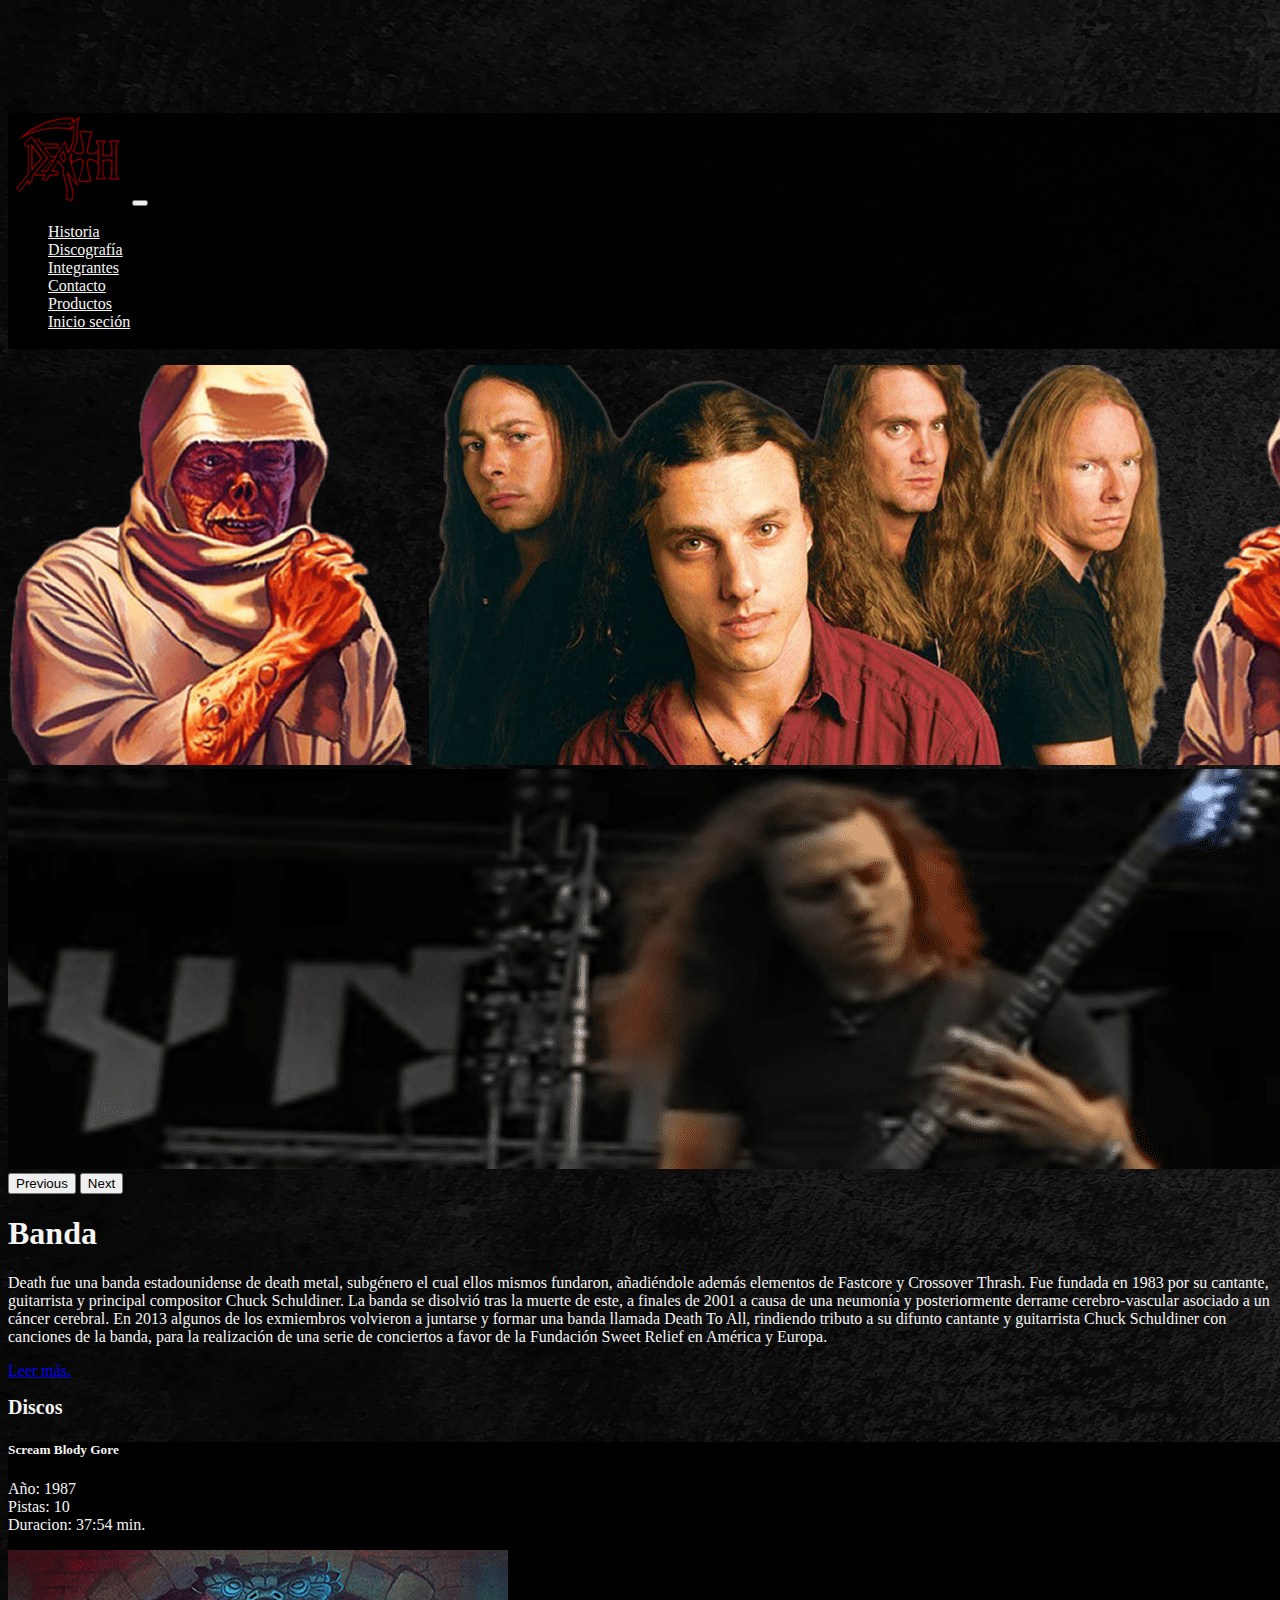
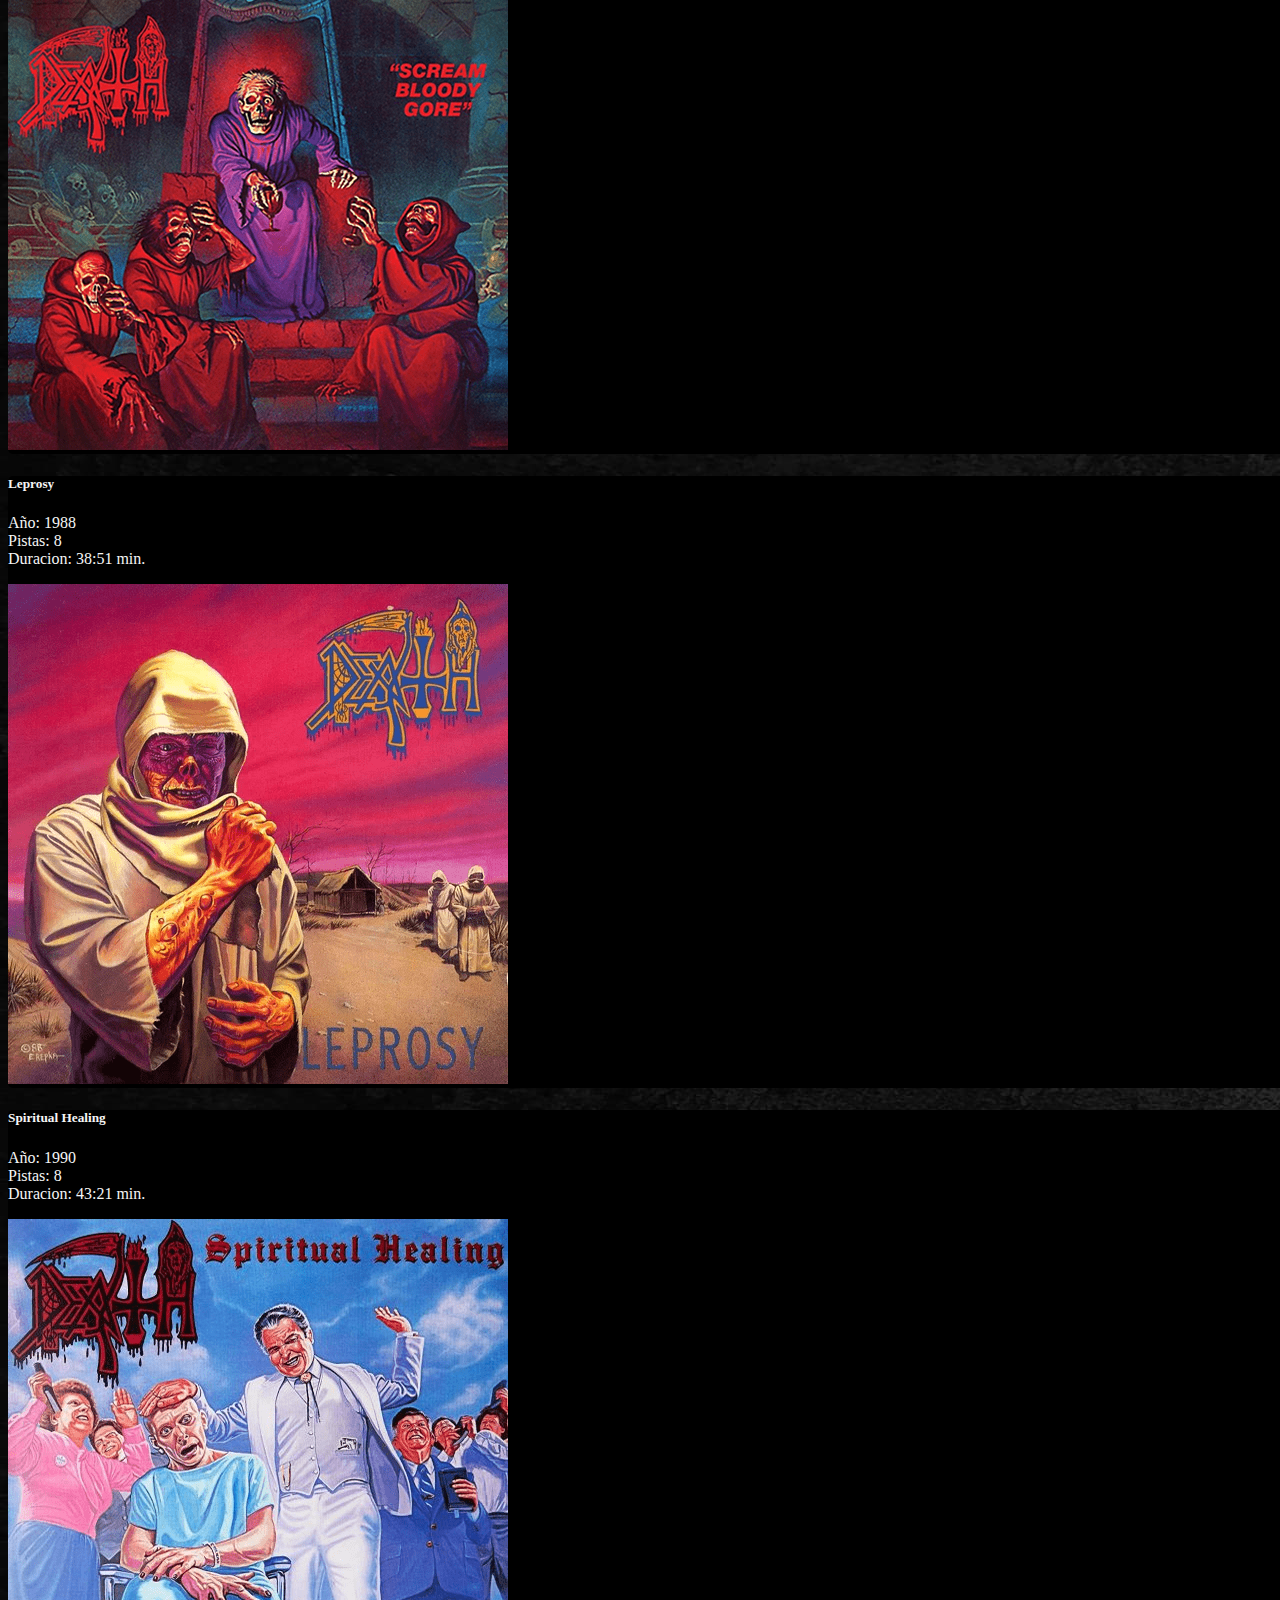
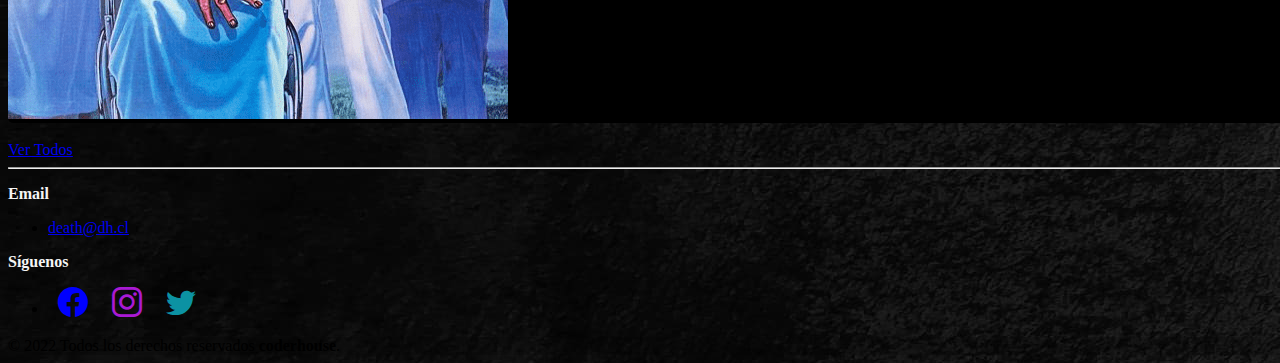
<file: index.html>
<!doctype html>
<html lang="en">

<head>
    <meta charset="utf-8">
    <meta name="viewport" content="width=device-width, initial-scale=1">
    <meta name="Copyright" content="Diseñada para proyecto de CoderHouse">
    <meta name="author" content="Eduardo Diaz">
    <meta name="audience" content="All">
    <meta name="description"
        content="Death fue una banda estadounidense de death metal, subgénero el cual ellos mismos crearon. Fundada en 1983 por Chuck Schuldiner (guitarra, voz, compositor).">
    <meta name="robots" content="index, All, follow">


    <title>Death</title>
    <link href="https://cdn.jsdelivr.net/npm/bootstrap@5.2.1/dist/css/bootstrap.min.css" rel="stylesheet"
        integrity="sha384-iYQeCzEYFbKjA/T2uDLTpkwGzCiq6soy8tYaI1GyVh/UjpbCx/TYkiZhlZB6+fzT" crossorigin="anonymous">
    <link rel="stylesheet" href="https://cdnjs.cloudflare.com/ajax/libs/animate.css/4.1.1/animate.min.css" />
    <link rel="stylesheet" href="https://cdn.jsdelivr.net/npm/bootstrap-icons@1.9.1/font/bootstrap-icons.css">
    <link rel="icon" type="image/jpg" href="favicon.ico">
    <link rel="stylesheet" href="css/estilo.css">
</head>

<body>

    <header>
        <!-- menu -->
        <nav class="navbar fixed-top navbar-expand-lg ">
            <div class="container">

                <a class="animate__animated animate__zoomInUp animate__delay-0.6s" href="index.html"><img
                        src="logo/logo.png" alt=""></a>
                <button class="navbar-toggler navbar-dark bg-dark" type="button" data-bs-toggle="collapse"
                    data-bs-target="#navbarNav" aria-controls="navbarNav" aria-expanded="false"
                    aria-label="Toggle navigation">
                    <span class="navbar-toggler-icon"></span>
                </button>
                <div class="collapse navbar-collapse justify-content-end" id="navbarNav">
                    <ul class="navbar-nav">
                        <li class="nav-item">
                            <a class="nav-link" href="historia.html">Historia</a>
                        </li>
                        <li class="nav-item">
                            <a class="nav-link" href="discografia.html">Discografía</a>
                        </li>
                        <li class="nav-item">
                            <a class="nav-link" href="integrantes.html">Integrantes</a>
                        </li>
                        <li class="nav-item">
                            <a class="nav-link" href="contacto.html">Contacto</a>
                        </li>
                        <li class="nav-item">
                            <a class="nav-link" href="productos.html">Productos</a>
                        </li>
                        <li class="nav-item">
                            <a class="nav-link" id="boton-inicio" href="sesion.html">Inicio seción</a>
                        </li>
                        <li class="nav-item">
                            <a class="nav-link" id="logout">Cerrar Sesión</a>
                        </li>
                    </ul>
                </div>
            </div>
        </nav>
        <!-- menu -->
    </header>

    <!-- slider carrusel-->
    <div id="carouselExampleControls" class="carousel slide d-none d-sm-block" data-bs-ride="carousel">
        <div class="carousel-inner">
            <div class="carousel-item active">
                <img src="slider/slider1.png" class="d-block w-100" alt="imagen de todo los integrantes del grupo">
            </div>
            <div class="carousel-item">
                <img src="slider/slider2.png" class="d-block w-100" alt="imagen del guitarrista y vocalista principal">
            </div>
        </div>
        <button class="carousel-control-prev" type="button" data-bs-target="#carouselExampleControls"
            data-bs-slide="prev">
            <span class="carousel-control-prev-icon" aria-hidden="true"></span>
            <span class="visually-hidden">Previous</span>
        </button>
        <button class="carousel-control-next" type="button" data-bs-target="#carouselExampleControls"
            data-bs-slide="next">
            <span class="carousel-control-next-icon" aria-hidden="true"></span>
            <span class="visually-hidden">Next</span>
        </button>
    </div>
    <!-- slider carrusel-->

    <main class="container">
        <h1 class="text-center mt-3">Banda</h1>
        <p>Death fue una banda estadounidense de death metal, subgénero el cual ellos mismos fundaron, añadiéndole
            además elementos de Fastcore y Crossover Thrash. Fue fundada en 1983 por su cantante, guitarrista y
            principal compositor Chuck Schuldiner. La banda se disolvió tras la muerte de este, a finales de 2001 a
            causa de una neumonía y posteriormente derrame cerebro-vascular asociado a un cáncer cerebral.

            En 2013 algunos de los exmiembros volvieron a juntarse y formar una banda llamada Death To All, rindiendo
            tributo a su difunto cantante y guitarrista Chuck Schuldiner con canciones de la banda, para la realización
            de una serie de conciertos a favor de la Fundación Sweet Relief en América y Europa.
        </p>
        <a href="historia.html" aria-label="Ir a la pagina de Historia de la banda">Leer más.</a>

        <h2 class="text-center mt-3">Discos</h2>

        <div class="row row-cols-1 row-cols-md-3 g-4">
            <div class="col">
                <div class="card border-0">

                    <div class="card-body">
                        <h5 class="card-title">Scream Blody Gore</h5>
                        <p class="card-text">Año: 1987 <br> Pistas: 10 <br> Duracion: 37:54 min.</p>
                        <img src="discografia/scream-blody-gore.png" class="card-img-top"
                            alt="portada del disco cream Blody Gore">
                    </div>
                </div>
            </div>
            <div class="col">
                <div class="card border-0">

                    <div class="card-body">
                        <h5 class="card-title">Leprosy</h5>
                        <p class="card-text">Año: 1988 <br> Pistas: 8 <br> Duracion: 38:51 min.</p>
                        <img src="discografia/leprosy.png" class="card-img-top" alt="portada del disco Leprosy">
                    </div>
                </div>
            </div>
            <div class="col">
                <div class="card border-0">

                    <div class="card-body">
                        <h5 class="card-title">Spiritual Healing</h5>
                        <p class="card-text">Año: 1990 <br> Pistas: 8 <br> Duracion: 43:21 min.</p>
                        <img src="discografia/spiritual-healing.png" class="card-img-top"
                            alt="portada del disco Spiritual Healing">
                    </div>

                </div>

            </div>
        </div>
        <br>
        <a href="discografia.html" aria-label="Ir a la pagina de discografia de la banda">Ver Todos</a>

        <!-- Footer -->
        <footer class=" text-center text-white mt-5" style="background-color:#16161600;">
            <!-- Grid container -->
            <div class="container p-4">
                <hr>
                <section class="">

                    <!--Grid row-->
                    <div class="row">
                        <!--Grid column-->
                        <div class="col-lg-6 col-md-6 mb-4 mb-md-0">
                            <h3 class="text-uppercase">Email</h3>
                            <ul class="list-unstyled mb-0">
                                <li>
                                    <a href="mailto:death@dh.cl">death@dh.cl</a>
                                </li>
                            </ul>
                        </div>
                        <!--Grid column-->

                        <!--Grid column-->
                        <div class="col-lg-6 col-md-6 mb-4 mb-md-0">
                            <h3 class="text-uppercase">Síguenos</h3>

                            <ul class="list-unstyled mb-0">
                                <li>
                                    <a href="https://www.facebook.com" class="text-white"
                                        aria-label="ir al link de facebook"><i class="bi bi-facebook"></i></a>
                                    <a href="https://www.instagram.com" class="text-white"
                                        aria-label="ir al link de instagram"><i class="bi bi-instagram"></i></a>
                                    <a href="https://twitter.com" class="text-white"
                                        aria-label="ir a la link de twitter"><i class="bi bi-twitter"></i></a>
                                </li>
                            </ul>
                        </div>
                        <!--Grid column-->
                    </div>
                    <!--Grid row-->
                </section>
            </div>
            <!-- Grid container -->

            <!-- Copyright -->
            <div class="text-center p-3" style="background-color: rgba(5, 5, 5, 0.2)">
                © 2022 Todos los derechos reservados <b>coderhouse</b>.

            </div>
            <!-- Copyright -->

        </footer>
        <!-- Footer -->

    </main>

    <script src="https://cdn.jsdelivr.net/npm/bootstrap@5.2.1/dist/js/bootstrap.bundle.min.js"
        integrity="sha384-u1OknCvxWvY5kfmNBILK2hRnQC3Pr17a+RTT6rIHI7NnikvbZlHgTPOOmMi466C8"
        crossorigin="anonymous"></script>
        <script src="sesion.js"></script>
</body>

</html>
</file>
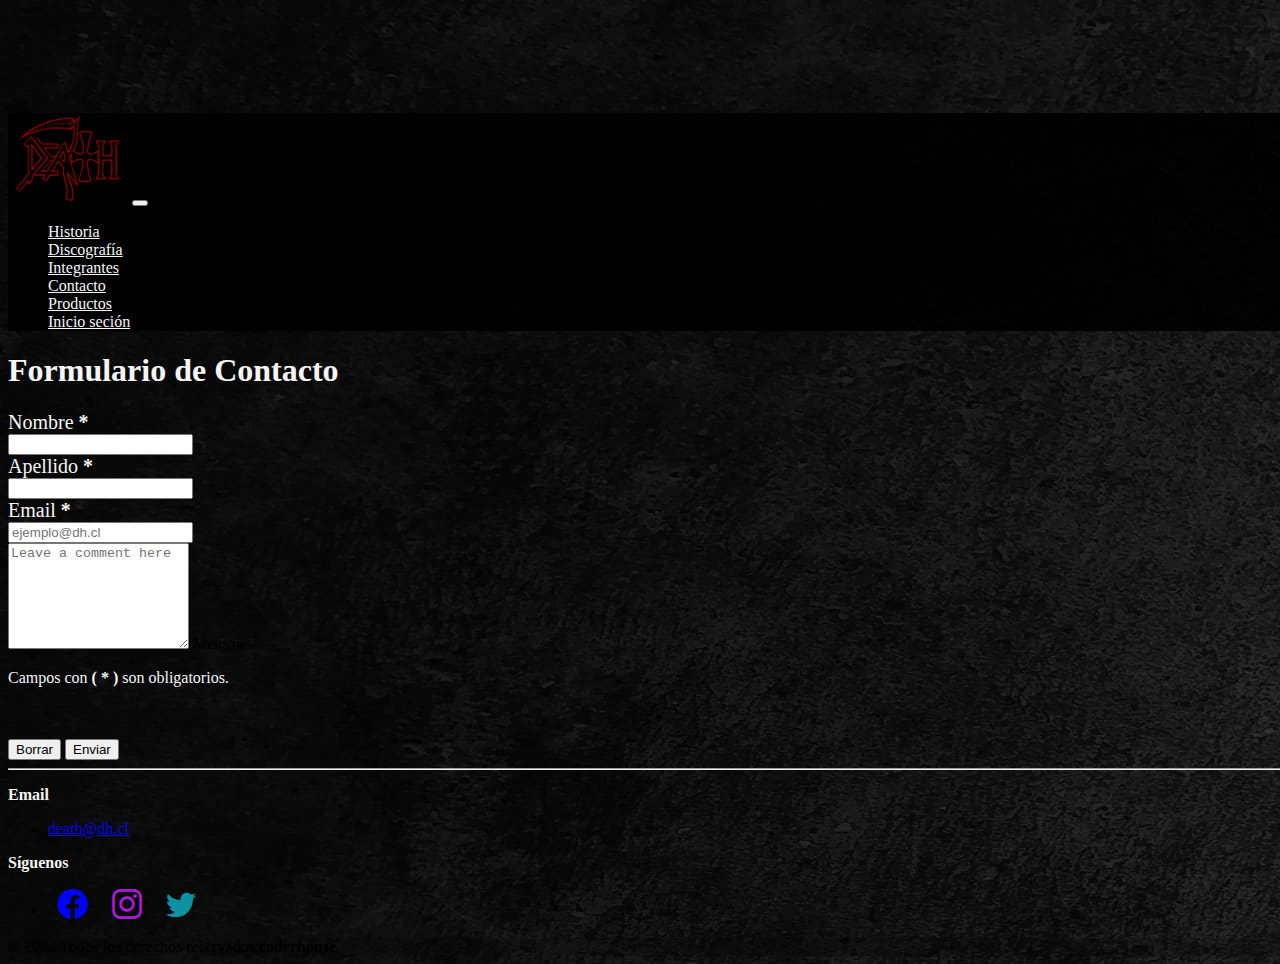
<file: contacto.html>
<!doctype html>
<html lang="en">

<head>
    <meta charset="utf-8">
    <meta name="viewport" content="width=device-width, initial-scale=1">
    <meta name="Copyright" content="Diseñada para proyecto de CoderHouse">
    <meta name="author" content="Eduardo Diaz">
    <meta name="audience" content="All">
    <meta name="description"
        content="Death fue una banda estadounidense de death metal, subgénero el cual ellos mismos crearon. Fundada en 1983 por Chuck Schuldiner (guitarra, voz, compositor).">
    <meta name="robots" content="index, All, follow">


    <title>Contacto banda Death</title>
    <link href="https://cdn.jsdelivr.net/npm/bootstrap@5.2.1/dist/css/bootstrap.min.css" rel="stylesheet"
        integrity="sha384-iYQeCzEYFbKjA/T2uDLTpkwGzCiq6soy8tYaI1GyVh/UjpbCx/TYkiZhlZB6+fzT" crossorigin="anonymous">
    <link rel="stylesheet" href="https://cdnjs.cloudflare.com/ajax/libs/animate.css/4.1.1/animate.min.css" />
    <link rel="stylesheet" href="https://cdn.jsdelivr.net/npm/bootstrap-icons@1.9.1/font/bootstrap-icons.css">
    <link rel="icon" type="image/jpg" href="favicon.ico">
    <link rel="stylesheet" href="css/estilo.css">
</head>

<body>

    <header>
        <!-- menu -->
        <nav class="navbar fixed-top navbar-expand-lg ">
            <div class="container">

                <a class="animate__animated animate__zoomInUp animate__delay-0.6s" href="index.html"><img
                        src="logo/logo.png" alt=""></a>
                <button class="navbar-toggler navbar-dark bg-dark" type="button" data-bs-toggle="collapse"
                    data-bs-target="#navbarNav" aria-controls="navbarNav" aria-expanded="false"
                    aria-label="Toggle navigation">
                    <span class="navbar-toggler-icon"></span>
                </button>
                <div class="collapse navbar-collapse justify-content-end" id="navbarNav">
                    <ul class="navbar-nav">
                        <li class="nav-item">
                            <a class="nav-link" href="historia.html">Historia</a>
                        </li>
                        <li class="nav-item">
                            <a class="nav-link" href="discografia.html">Discografía</a>
                        </li>
                        <li class="nav-item">
                            <a class="nav-link" href="integrantes.html">Integrantes</a>
                        </li>
                        <li class="nav-item">
                            <a class="nav-link" href="contacto.html">Contacto</a>
                        </li>
                        <li class="nav-item">
                            <a class="nav-link" href="productos.html">Productos</a>
                        </li>
                        <li class="nav-item">
                            <a class="nav-link" href="sesion.html">Inicio seción</a>
                        </li>
                    </ul>
                </div>
            </div>
        </nav>
        <!-- menu -->

    </header>
    <main class="container">

        <h1 class="text-center mt-3 mb-5">Formulario de Contacto</h1>
        <form>
            <div class="row mb-3">
                <label for="colFormLabel" class="col-sm-2 col-form-label">Nombre <b>*</b></label>
                <div class="col-sm-10">
                    <input type="text" class="form-control" id="colFormLabel" placeholder="" required>
                </div>
            </div>
            <div class="row mb-3">
                <label for="colFormLabel" class="col-sm-2 col-form-label">Apellido <b>*</b></label>
                <div class="col-sm-10">
                    <input type="text" class="form-control" id="colFormLabe2" placeholder="" required>
                </div>
            </div>
            <div class="row mb-3">
                <label for="colFormLabel" class="col-sm-2 col-form-label">Email <b>*</b></label>
                <div class="col-sm-10">
                    <input type="email" class="form-control" id="colFormLabe3" placeholder="ejemplo@dh.cl" required>
                </div>
            </div>
            <div class="form-floating mb-3">
                <textarea class="form-control" placeholder="Leave a comment here" id="floatingTextarea2"
                    style="height: 100px"></textarea>
                <label for="floatingTextarea2">Mensaje</label>
            </div>
            <p>Campos con <b> ( * ) </b> son obligatorios.</p><br><br>
            <button type="reset" class="btn btn-primary mt-3 mb-5">Borrar</button>
            <button type="submit" class="btn btn-primary mt-3 mb-5">Enviar</button>
        </form>

        <!-- Footer -->
        <footer class=" text-center text-white mt-5" style="background-color:#16161600;">
            <!-- Grid container -->
            <div class="container p-4">
                <hr>

                <section class="">
                    <!--Grid row-->
                    <div class="row">
                        <!--Grid column-->
                        <div class="col-lg-6 col-md-6 mb-4 mb-md-0">
                            <h3 class="text-uppercase">Email</h3>
                            <ul class="list-unstyled mb-0">
                                <li>
                                    <a href="mailto:death@dh.cl">death@dh.cl</a>
                                </li>
                            </ul>
                        </div>
                        <!--Grid column-->

                        <!--Grid column-->
                        <div class="col-lg-6 col-md-6 mb-4 mb-md-0">
                            <h3 class="text-uppercase">Síguenos</h3>

                            <ul class="list-unstyled mb-0">
                                <li>
                                    <a href="https://www.facebook.com" class="text-white"
                                        aria-label="ir al link de facebook"><i class="bi bi-facebook"></i></a>
                                    <a href="https://www.instagram.com" class="text-white"
                                        aria-label="ir al link de instagram"><i class="bi bi-instagram"></i></a>
                                    <a href="https://twitter.com" class="text-white"
                                        aria-label="ir a la link de twitter"><i class="bi bi-twitter"></i></a>
                                </li>
                            </ul>
                        </div>
                        <!--Grid column-->
                    </div>
                    <!--Grid row-->
                </section>
            </div>
            <!-- Grid container -->

            <!-- Copyright -->
            <div class="text-center p-3" style="background-color: rgba(5, 5, 5, 0.2)">
                © 2022 Todos los derechos reservados <b>coderhouse</b>.

            </div>
            <!-- Copyright -->

        </footer>
        <!-- Footer -->

    </main>

    <script src="https://cdn.jsdelivr.net/npm/bootstrap@5.2.1/dist/js/bootstrap.bundle.min.js"
        integrity="sha384-u1OknCvxWvY5kfmNBILK2hRnQC3Pr17a+RTT6rIHI7NnikvbZlHgTPOOmMi466C8"
        crossorigin="anonymous"></script>
</body>

</html>
</file>
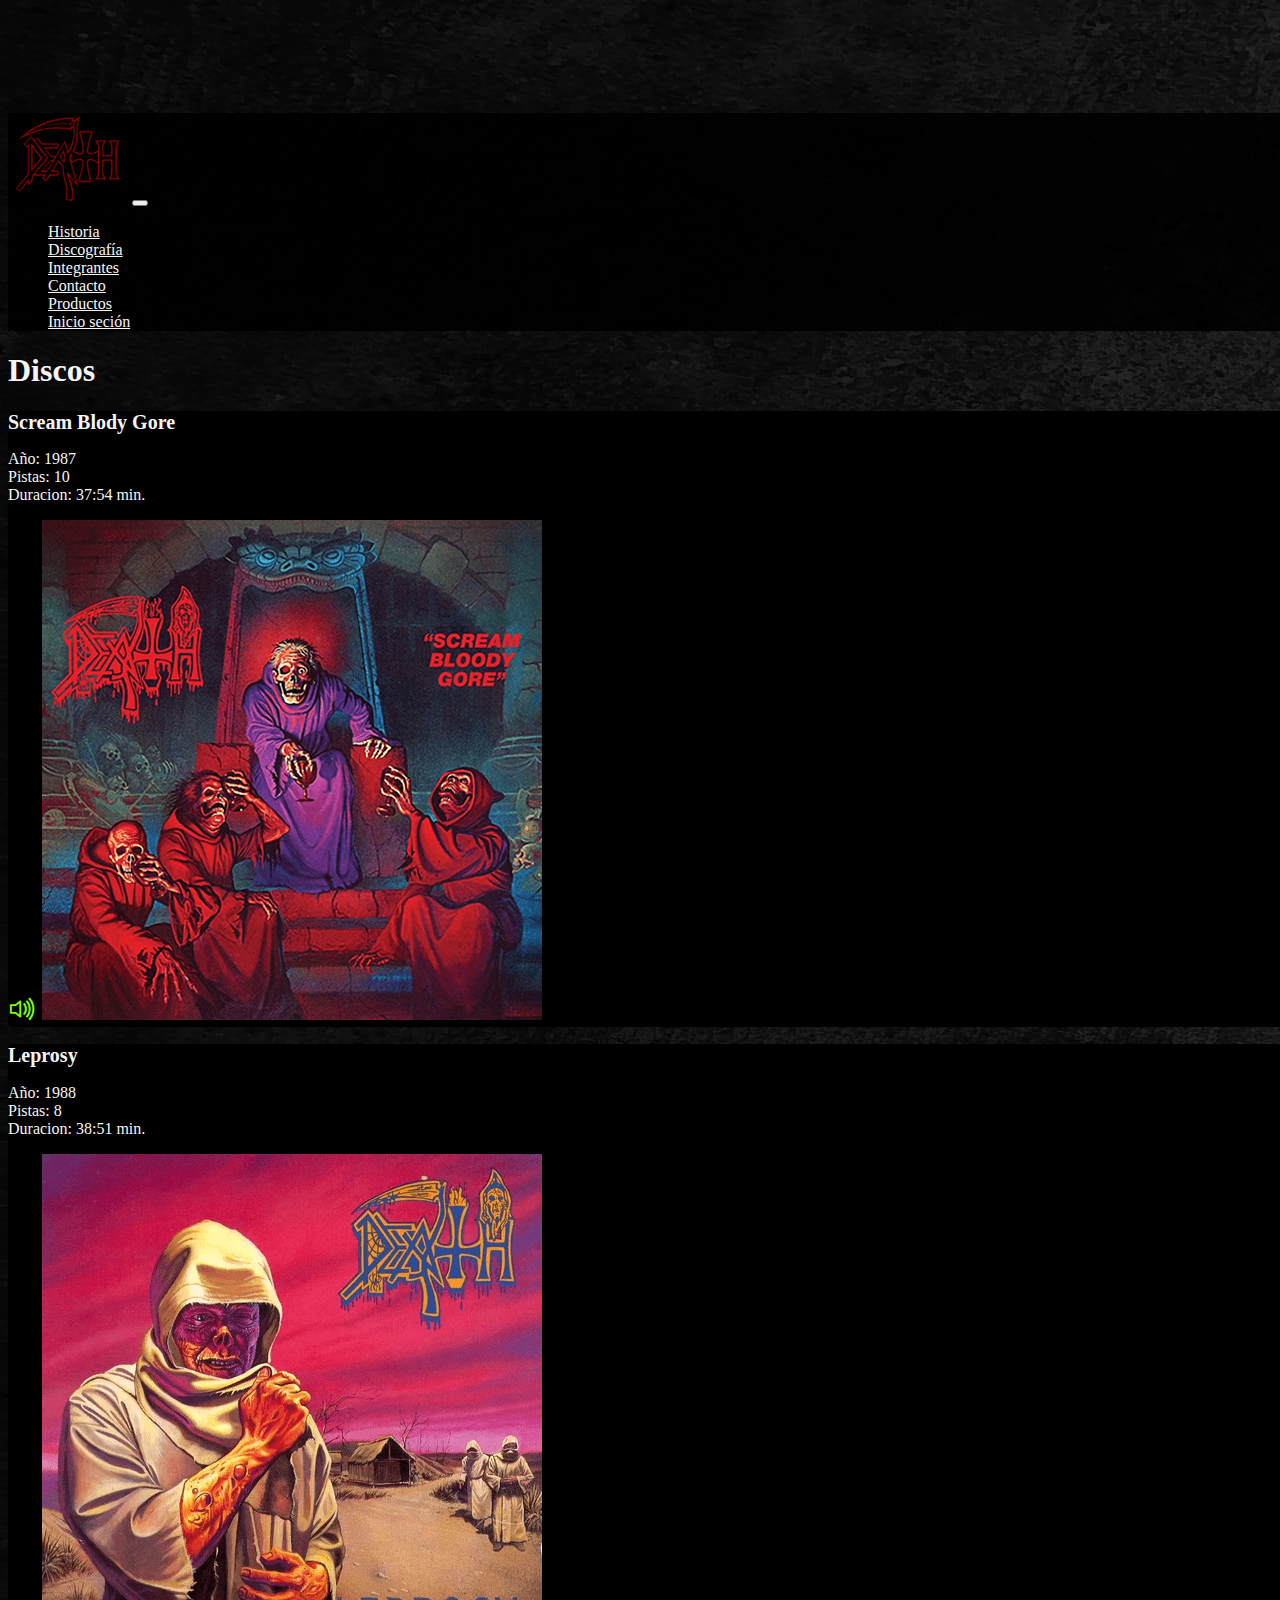
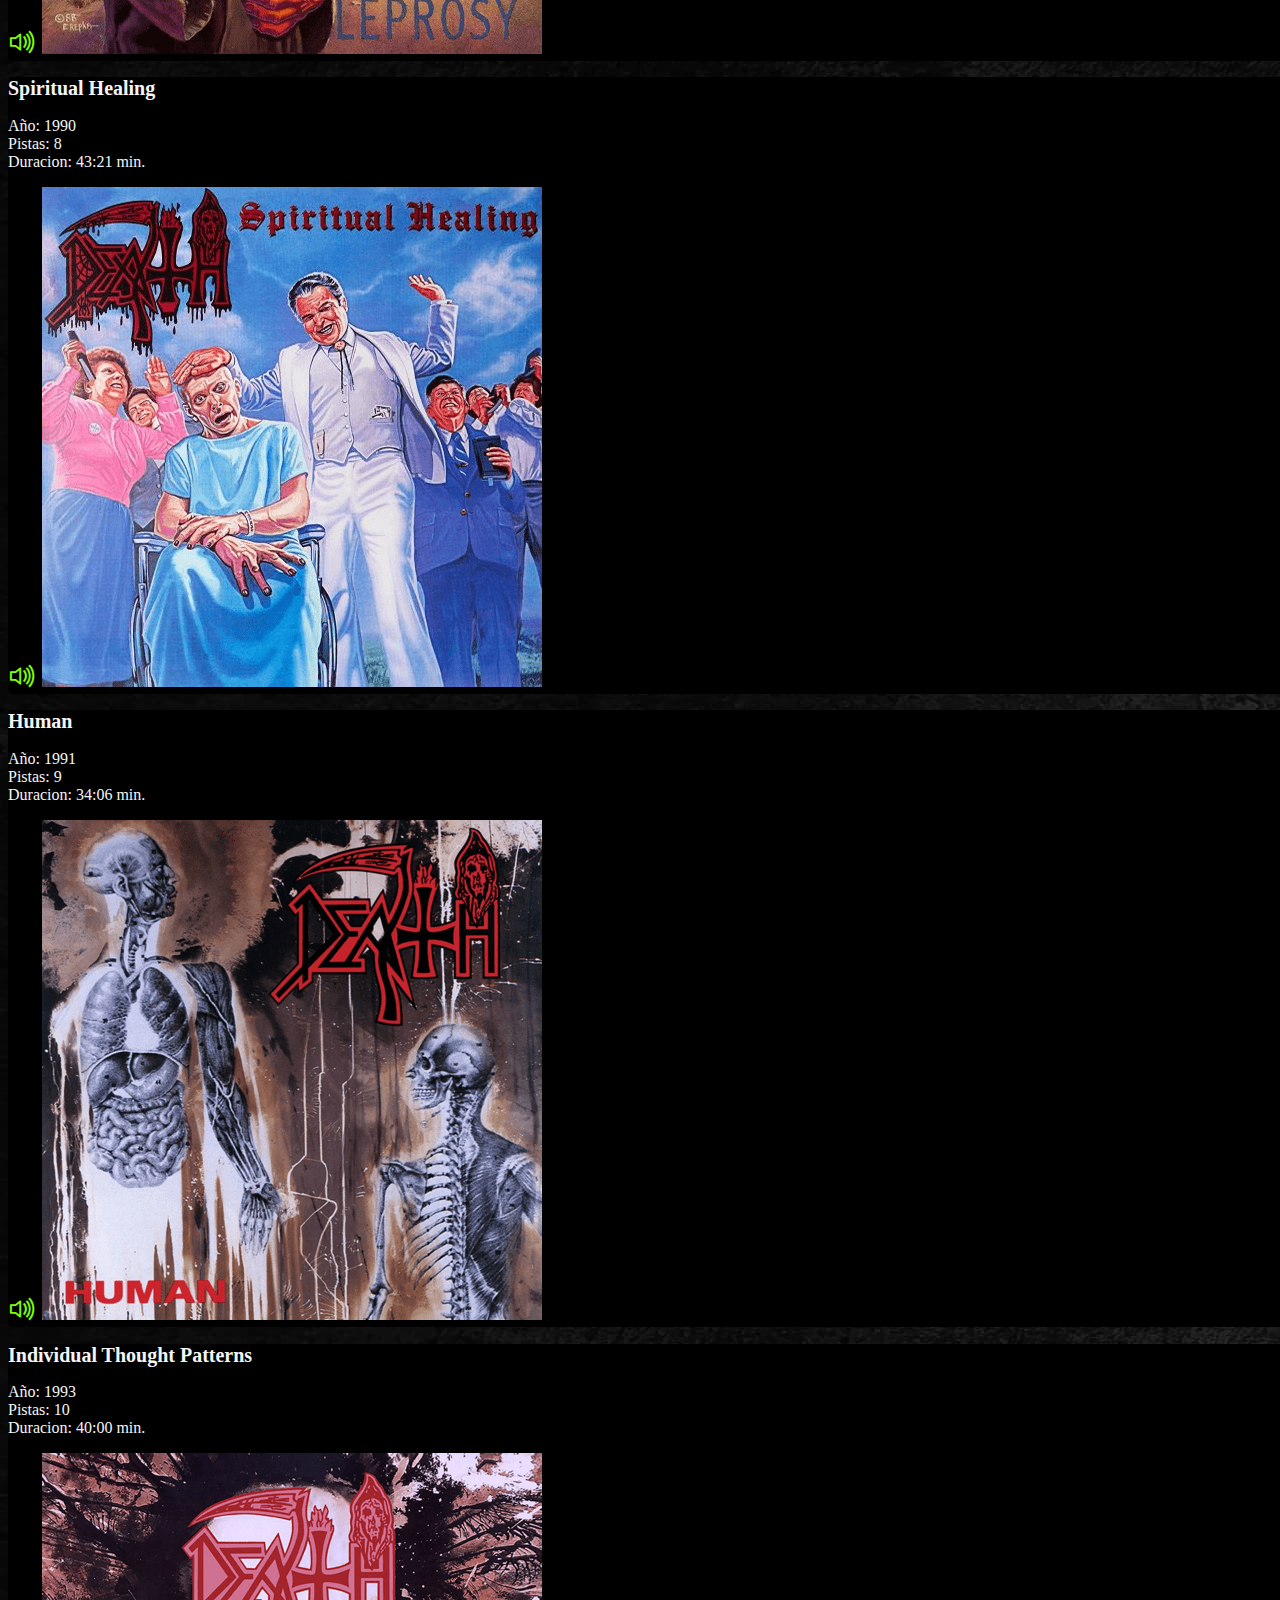
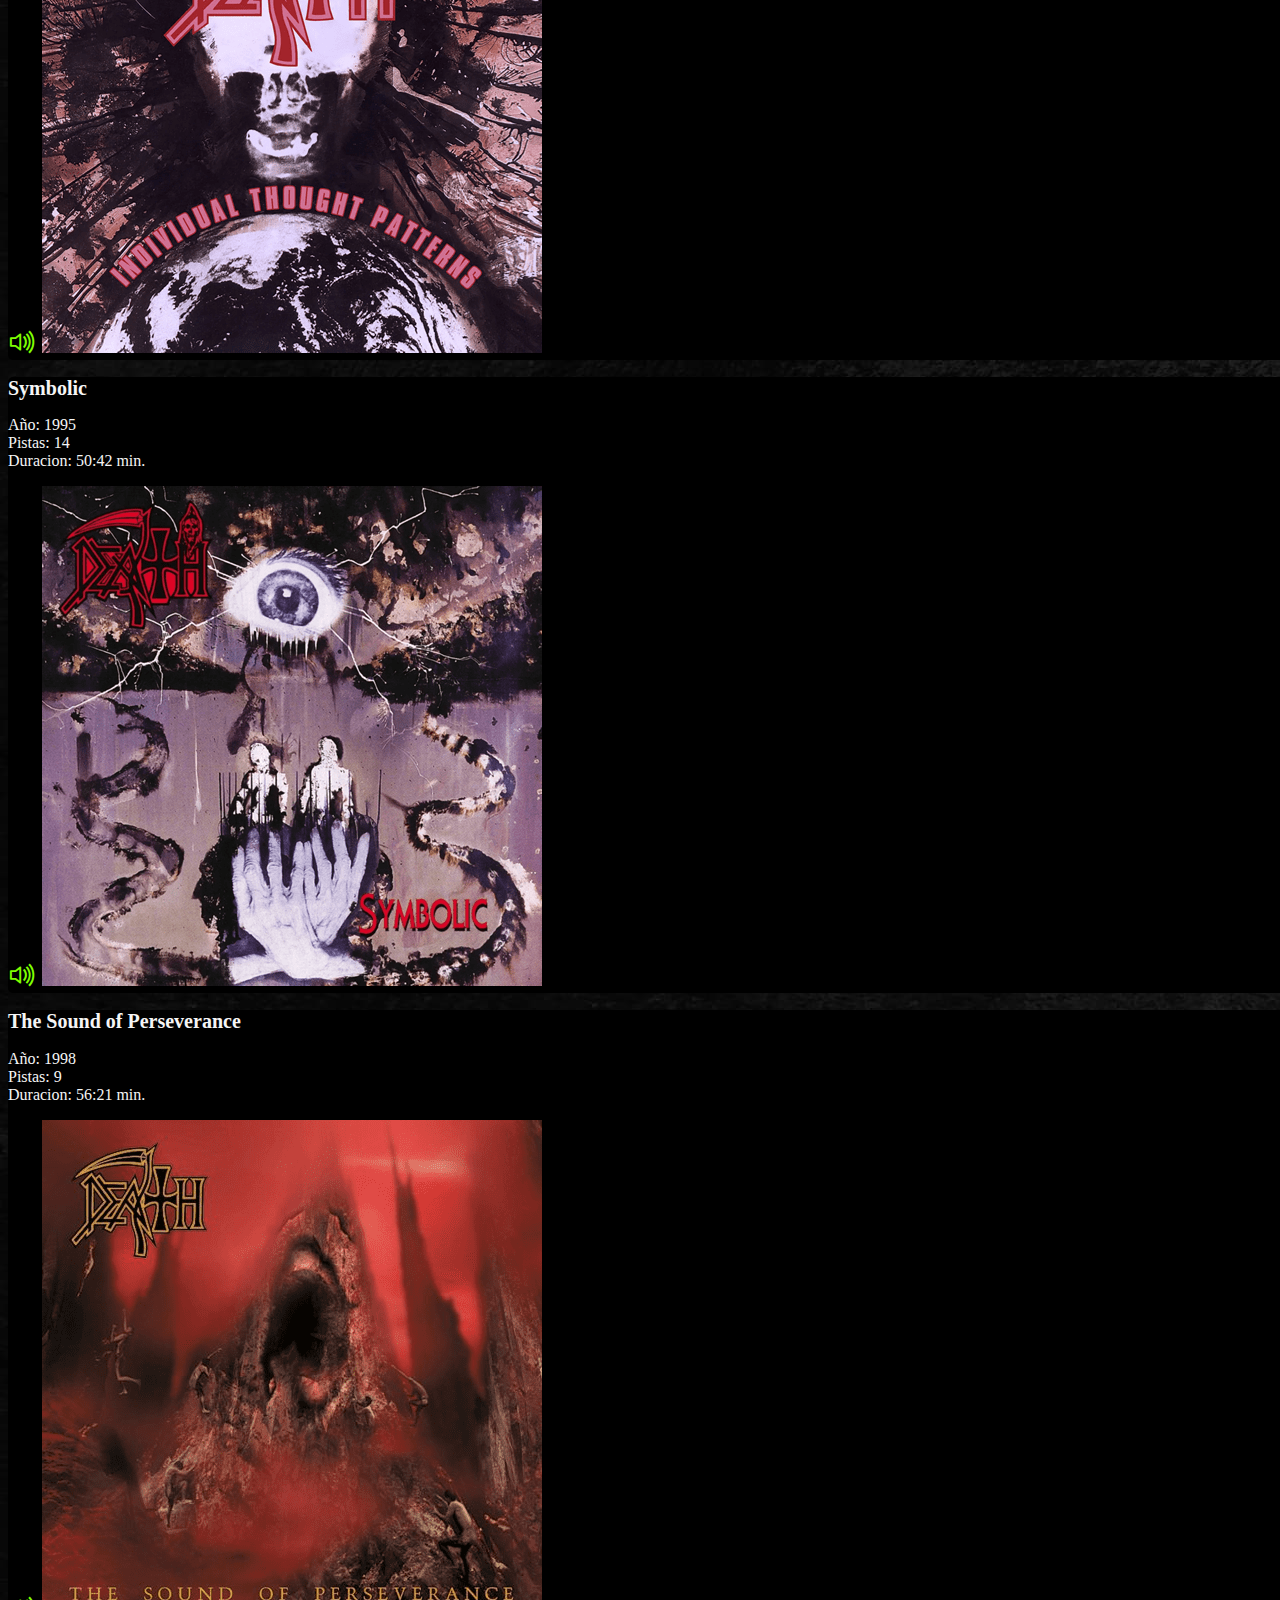
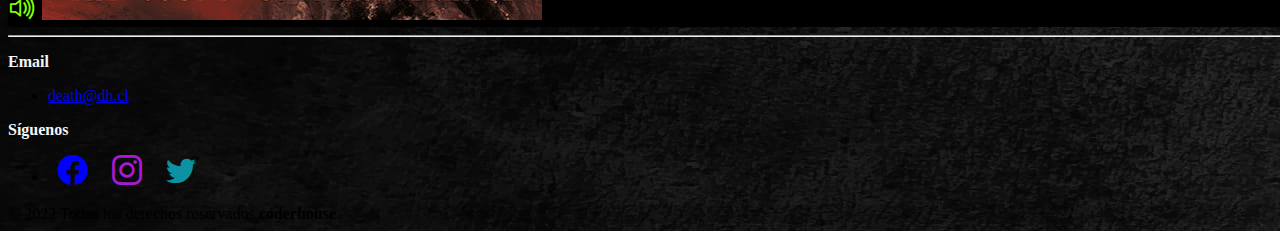
<file: discografia.html>
<!doctype html>
<html lang="en">

<head>
    <meta charset="utf-8">
    <meta name="viewport" content="width=device-width, initial-scale=1">
    <meta name="Copyright" content="Diseñada para proyecto de CoderHouse">
    <meta name="author" content="Eduardo Diaz">
    <meta name="audience" content="All">
    <meta name="description"
        content="Discografia de la banda death Scream Blody Gore, Leprosy, Spiritual Healing, Human, Individual Thought Patterns, Symbolic, The Sound of Perseverance">
    <meta name="robots" content="index, All, follow">


    <title>Discografia de la banda Death</title>
    <link href="https://cdn.jsdelivr.net/npm/bootstrap@5.2.1/dist/css/bootstrap.min.css" rel="stylesheet"
        integrity="sha384-iYQeCzEYFbKjA/T2uDLTpkwGzCiq6soy8tYaI1GyVh/UjpbCx/TYkiZhlZB6+fzT" crossorigin="anonymous">
    <link rel="stylesheet" href="https://cdnjs.cloudflare.com/ajax/libs/animate.css/4.1.1/animate.min.css" />
    <link rel="stylesheet" href="https://cdn.jsdelivr.net/npm/bootstrap-icons@1.9.1/font/bootstrap-icons.css">
    <link rel="icon" type="image/jpg" href="favicon.ico">
    <link rel="stylesheet" href="css/estilo.css">
</head>

<body>

    <header>
        <!-- menu -->
        <nav class="navbar fixed-top navbar-expand-lg">
            <div class="container">

                <a class="animate__animated animate__zoomInUp animate__delay-0.6s" href="index.html"><img
                        src="logo/logo.png" alt=""></a>
                <button class="navbar-toggler navbar-dark bg-dark" type="button" data-bs-toggle="collapse"
                    data-bs-target="#navbarNav" aria-controls="navbarNav" aria-expanded="false"
                    aria-label="Toggle navigation">
                    <span class="navbar-toggler-icon"></span>
                </button>
                <div class="collapse navbar-collapse justify-content-end" id="navbarNav">
                    <ul class="navbar-nav">
                        <li class="nav-item">
                            <a class="nav-link" href="historia.html">Historia</a>
                        </li>
                        <li class="nav-item">
                            <a class="nav-link" href="discografia.html">Discografía</a>
                        </li>
                        <li class="nav-item">
                            <a class="nav-link" href="integrantes.html">Integrantes</a>
                        </li>
                        <li class="nav-item">
                            <a class="nav-link" href="contacto.html">Contacto</a>
                        </li>
                        <li class="nav-item">
                            <a class="nav-link" href="productos.html">Productos</a>
                        </li>
                        <li class="nav-item">
                            <a class="nav-link" href="sesion.html">Inicio seción</a>
                        </li>
                    </ul>
                </div>
            </div>
        </nav>
        <!-- menu -->

    </header>
    <main class="container">

        <h1 class="text-center mt-3 mb-5">Discos</h1>

        <div class="row row-cols-1 row-cols-md-3 g-4">
            <div class="col">
                <div class="card border-0">

                    <div class="card-body">
                        <h2 class="card-title">Scream Blody Gore</h2>
                        <p class="card-text">Año: 1987 <br> Pistas: 10 <br> Duracion: 37:54 min.</p>
                        <a href="https://music.youtube.com/playlist?list=OLAK5uy_nrokSibSHIsgW1n3BPkq8-LY_fKHoWE0k"
                            target="_blank"><i class="bi bi-volume-up"></i></a>
                        <img src="discografia/scream-blody-gore.png" class="card-img-top pt-4" alt="Portada del disco Scream Blody Gore">
                    </div>
                </div>
            </div>
            <div class="col">
                <div class="card border-0">

                    <div class="card-body">
                        <h2 class="card-title">Leprosy</h2>
                        <p class="card-text">Año: 1988 <br> Pistas: 8 <br> Duracion: 38:51 min.</p>
                        <a href="https://music.youtube.com/playlist?list=OLAK5uy_nGUsjDmpAKHQwRHLEzL2H1EqIIrtHLDR0"
                            target="_blank"><i class="bi bi-volume-up"></i></a>
                        <img src="discografia/leprosy.png" class="card-img-top pt-4" alt="Portada del disco Leprosy">
                    </div>
                </div>
            </div>
            <div class="col">
                <div class="card border-0">

                    <div class="card-body">
                        <h2 class="card-title">Spiritual Healing</h2>
                        <p class="card-text">Año: 1990 <br> Pistas: 8 <br> Duracion: 43:21 min.</p>
                        <a href="https://music.youtube.com/playlist?list=OLAK5uy_lU9OwXPtIFX-H-kxiKOTJj7dzewAHl7SA"
                            target="_blank"><i class="bi bi-volume-up"></i></a>
                        <img src="discografia/spiritual-healing.png" class="card-img-top pt-4" alt="Portada del disco Spiritual Healing">
                    </div>

                </div>

            </div>
            <div class="col">
                <div class="card border-0">

                    <div class="card-body">
                        <h2 class="card-title">Human</h2>
                        <p class="card-text">Año: 1991 <br> Pistas: 9 <br> Duracion: 34:06 min.</p>
                        <a href="https://music.youtube.com/playlist?list=OLAK5uy_n777H1hw5atfv2IYg3BPA7oku6nmmWGRk"
                            target="_blank"><i class="bi bi-volume-up"></i></a>
                        <img src="discografia/human.png" class="card-img-top pt-4" alt="Portada del disco Human">
                    </div>

                </div>

            </div>
            <div class="col">
                <div class="card border-0">

                    <div class="card-body">
                        <h2 class="card-title">Individual Thought Patterns</h2>
                        <p class="card-text">Año: 1993 <br> Pistas: 10 <br> Duracion: 40:00 min.</p>
                        <a href="https://music.youtube.com/playlist?list=OLAK5uy_kF3aWYwMsj_cLMmkQ_wUNXo8_flDsH_Ss"
                            target="_blank"><i class="bi bi-volume-up"></i></a>
                        <img src="discografia/Individual-Thought-Patterns.png" class="card-img-top pt-4" alt="Portada del disco Individual Thought Patterns">
                    </div>

                </div>

            </div>
            <div class="col">
                <div class="card border-0">

                    <div class="card-body">
                        <h2 class="card-title">Symbolic</h2>
                        <p class="card-text">Año: 1995 <br> Pistas: 14 <br> Duracion: 50:42 min.</p>
                        <a href="https://music.youtube.com/playlist?list=OLAK5uy_m4HnYQsXTGTfTl8L7LVKbIr-bF4EZvnzY"
                            target="_blank"><i class="bi bi-volume-up"></i></a>
                        <img src="discografia/symbolic.png" class="card-img-top pt-4" alt="Portada del disco Symbolic">
                    </div>

                </div>

            </div>
            <div class="col">
                <div class="card border-0">

                    <div class="card-body">
                        <h2 class="card-title">The Sound of Perseverance</h2>
                        <p class="card-text">Año: 1998 <br> Pistas: 9 <br> Duracion: 56:21 min.</p>
                        <a href="https://music.youtube.com/playlist?list=OLAK5uy_lbySUED5AEoh5nVAUwCZE0ebgI49UHIxk"
                            target="_blank"><i class="bi bi-volume-up"></i></a>
                        <img src="discografia/the-sound-of-perseverance.png" class="card-img-top pt-4" alt="Portada del disco The Sound of Perseverance">
                    </div>

                </div>

            </div>
        </div>


        <!-- Footer -->
        <footer class=" text-center text-white mt-5" style="background-color:#16161600;">
            <!-- Grid container -->
            <div class="container p-4">
                <hr>

                <section class="">
                    <!--Grid row-->
                    <div class="row">
                        <!--Grid column-->
                        <div class="col-lg-6 col-md-6 mb-4 mb-md-0">
                            <h3 class="text-uppercase">Email</h3>
                            <ul class="list-unstyled mb-0">
                                <li>
                                    <a href="mailto:death@dh.cl">death@dh.cl</a>
                                </li>
                            </ul>
                        </div>
                        <!--Grid column-->

                        <!--Grid column-->
                        <div class="col-lg-6 col-md-6 mb-4 mb-md-0">
                            <h3 class="text-uppercase">Síguenos</h3>

                            <ul class="list-unstyled mb-0">
                                <li>
                                    <a href="https://www.facebook.com" class="text-white"
                                        aria-label="ir al link de facebook"><i class="bi bi-facebook"></i></a>
                                    <a href="https://www.instagram.com" class="text-white"
                                        aria-label="ir al link de instagram"><i class="bi bi-instagram"></i></a>
                                    <a href="https://twitter.com" class="text-white"
                                        aria-label="ir a la link de twitter"><i class="bi bi-twitter"></i></a>
                                </li>
                            </ul>
                        </div>
                        <!--Grid column-->
                    </div>
                    <!--Grid row-->
                </section>
            </div>
            <!-- Grid container -->

            <!-- Copyright -->
            <div class="text-center p-3" style="background-color: rgba(5, 5, 5, 0.2)">
                © 2022 Todos los derechos reservados <b>coderhouse</b>.

            </div>
            <!-- Copyright -->

        </footer>
        <!-- Footer -->

    </main>

    <script src="https://cdn.jsdelivr.net/npm/bootstrap@5.2.1/dist/js/bootstrap.bundle.min.js"
        integrity="sha384-u1OknCvxWvY5kfmNBILK2hRnQC3Pr17a+RTT6rIHI7NnikvbZlHgTPOOmMi466C8"
        crossorigin="anonymous"></script>
</body>

</html>
</file>
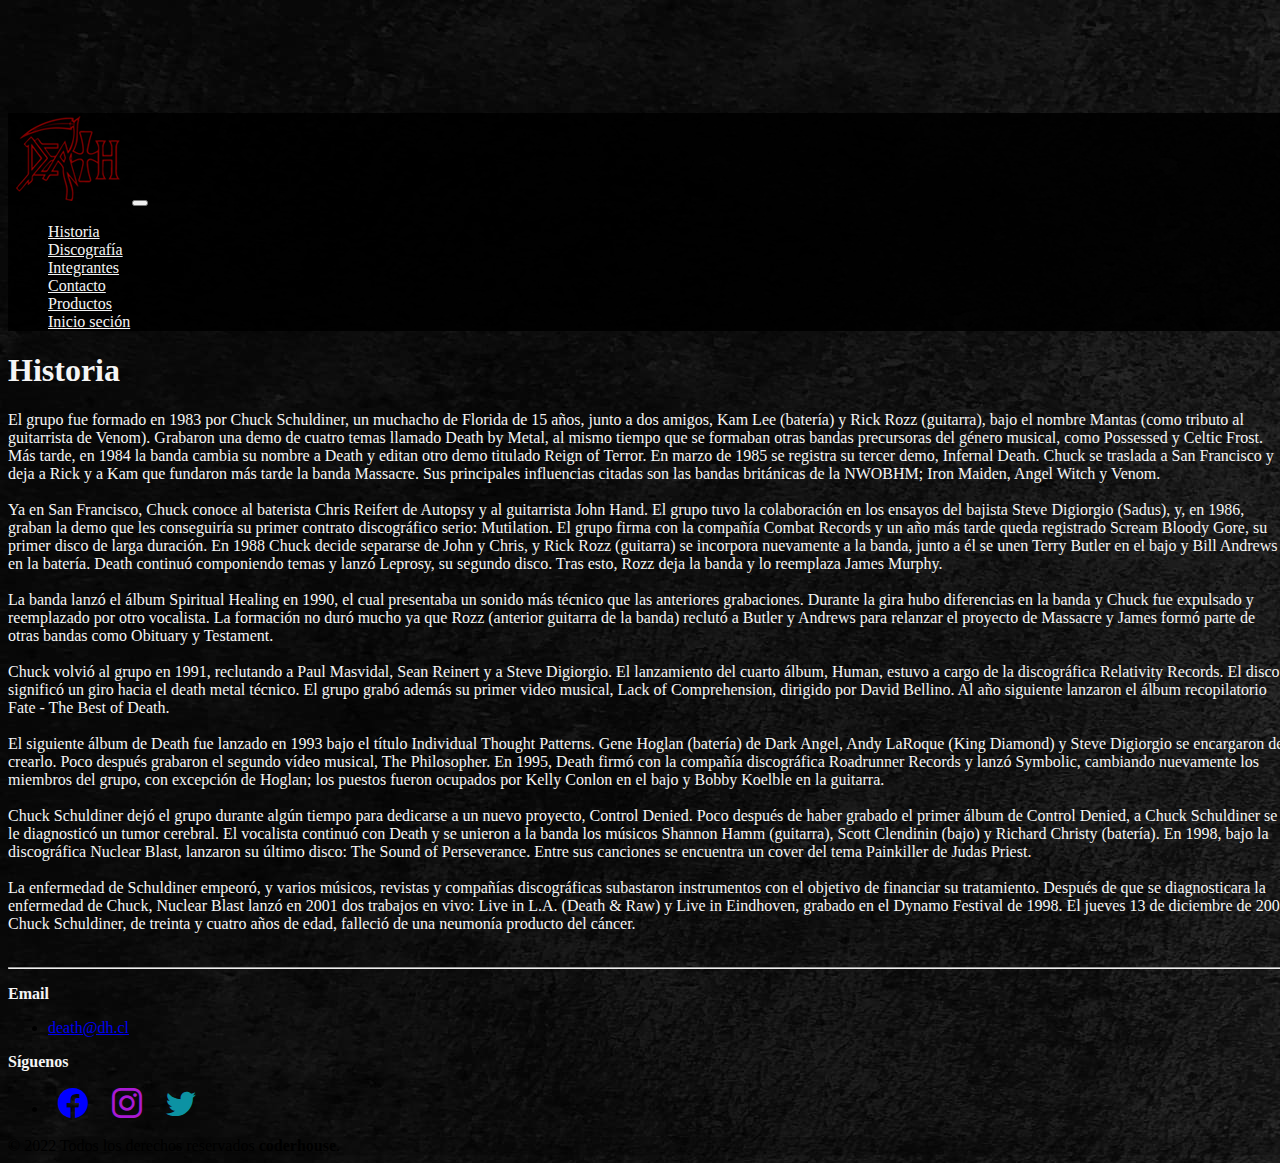
<file: historia.html>
<!doctype html>
<html lang="en">

    <head>
        <meta charset="utf-8">
        <meta name="viewport" content="width=device-width, initial-scale=1">
        <meta name="Copyright" content="Diseñada para proyecto de CoderHouse">
        <meta name="author" content="Eduardo Diaz">
        <meta name="audience" content="All">
        <meta name="description"
            content="Death fue una banda estadounidense de death metal, subgénero el cual ellos mismos crearon. Fundada en 1983 por Chuck Schuldiner (guitarra, voz, compositor).">
        <meta   name="robots" content="index, All, follow">
        
    
        <title>Historia de la Banda Death</title>
        <link href="https://cdn.jsdelivr.net/npm/bootstrap@5.2.1/dist/css/bootstrap.min.css" rel="stylesheet"
            integrity="sha384-iYQeCzEYFbKjA/T2uDLTpkwGzCiq6soy8tYaI1GyVh/UjpbCx/TYkiZhlZB6+fzT" crossorigin="anonymous">
        <link rel="stylesheet" href="https://cdnjs.cloudflare.com/ajax/libs/animate.css/4.1.1/animate.min.css" />
        <link rel="stylesheet" href="https://cdn.jsdelivr.net/npm/bootstrap-icons@1.9.1/font/bootstrap-icons.css">
        <link rel="icon" type="image/jpg" href="favicon.ico">
        <link rel="stylesheet" href="css/estilo.css">
    </head>

<body>

    <header>
        <!-- menu -->
        <nav class="navbar fixed-top navbar-expand-lg">
            <div class="container">

                <a class="animate__animated animate__zoomInUp animate__delay-0.6s" href="index.html"><img
                    src="logo/logo.png" alt=""></a>
                <button class="navbar-toggler navbar-dark bg-dark" type="button" data-bs-toggle="collapse" data-bs-target="#navbarNav"
                    aria-controls="navbarNav" aria-expanded="false" aria-label="Toggle navigation">
                    <span class="navbar-toggler-icon"></span>
                </button>
                <div class="collapse navbar-collapse justify-content-end" id="navbarNav">
                    <ul class="navbar-nav">
                        <li class="nav-item">
                            <a class="nav-link" href="historia.html">Historia</a>
                        </li>
                        <li class="nav-item">
                            <a class="nav-link" href="discografia.html">Discografía</a>
                        </li>
                        <li class="nav-item">
                            <a class="nav-link" href="integrantes.html">Integrantes</a>
                        </li>
                        <li class="nav-item">
                            <a class="nav-link" href="contacto.html">Contacto</a>
                        </li>
                        <li class="nav-item">
                            <a class="nav-link" href="productos.html">Productos</a>
                        </li>
                        <li class="nav-item">
                            <a class="nav-link" href="sesion.html">Inicio seción</a>
                        </li>
                    </ul>
                </div>
            </div>
        </nav>
        <!-- menu -->

    </header>
    <main class="container">
        <h1 class="text-center mt-3 mb-5">Historia</h1>
        <p>El grupo fue formado en 1983 por Chuck Schuldiner, un muchacho de Florida de 15 años, junto a dos amigos, Kam
            Lee (batería) y Rick Rozz (guitarra), bajo el nombre Mantas (como tributo al guitarrista de Venom).
            Grabaron una demo de cuatro temas llamado Death by Metal, al mismo tiempo que se formaban otras bandas
            precursoras del género musical, como Possessed y Celtic Frost. Más tarde, en 1984 la banda cambia su nombre
            a Death y editan otro demo titulado Reign of Terror. En marzo de 1985 se registra su tercer demo, Infernal
            Death. Chuck se traslada a San Francisco y deja a Rick y a Kam que fundaron más tarde la banda Massacre. Sus
            principales influencias citadas son las bandas británicas de la NWOBHM; Iron Maiden, Angel Witch y Venom. <br><br>

            Ya en San Francisco, Chuck conoce al baterista Chris Reifert de Autopsy y al guitarrista John Hand. El grupo
            tuvo la colaboración en los ensayos del bajista Steve Digiorgio (Sadus), y, en 1986, graban la demo que les
            conseguiría su primer contrato discográfico serio: Mutilation. El grupo firma con la compañía Combat Records
            y un año más tarde queda registrado Scream Bloody Gore, su primer disco de larga duración. En 1988 Chuck
            decide separarse de John y Chris, y Rick Rozz (guitarra) se incorpora nuevamente a la banda, junto a él se
            unen Terry Butler en el bajo y Bill Andrews en la batería. Death continuó componiendo temas y lanzó Leprosy,
            su segundo disco. Tras esto, Rozz deja la banda y lo reemplaza James Murphy. <br><br>

            La banda lanzó el álbum Spiritual Healing en 1990, el cual presentaba un sonido más técnico que las
            anteriores grabaciones. Durante la gira hubo diferencias en la banda y Chuck fue expulsado y reemplazado por
            otro vocalista. La formación no duró mucho ya que Rozz (anterior guitarra de la banda) reclutó a Butler y
            Andrews para relanzar el proyecto de Massacre y James formó parte de otras bandas como Obituary y Testament. <br><br>

            Chuck volvió al grupo en 1991, reclutando a Paul Masvidal, Sean Reinert y a Steve Digiorgio. El lanzamiento
            del cuarto álbum, Human, estuvo a cargo de la discográfica Relativity Records. El disco significó un giro
            hacia el death metal técnico. El grupo grabó además su primer video musical, Lack of Comprehension, dirigido
            por David Bellino. Al año siguiente lanzaron el álbum recopilatorio Fate - The Best of Death. <br><br>

            El siguiente álbum de Death fue lanzado en 1993 bajo el título Individual Thought Patterns. Gene Hoglan
            (batería) de Dark Angel, Andy LaRoque (King Diamond) y Steve Digiorgio se encargaron de crearlo. Poco
            después grabaron el segundo vídeo musical, The Philosopher. En 1995, Death firmó con la compañía
            discográfica Roadrunner Records y lanzó Symbolic, cambiando nuevamente los miembros del grupo, con excepción
            de Hoglan; los puestos fueron ocupados por Kelly Conlon en el bajo y Bobby Koelble en la guitarra. <br><br>

            Chuck Schuldiner dejó el grupo durante algún tiempo para dedicarse a un nuevo proyecto, Control Denied. Poco
            después de haber grabado el primer álbum de Control Denied, a Chuck Schuldiner se le diagnosticó un tumor
            cerebral. El vocalista continuó con Death y se unieron a la banda los músicos Shannon Hamm (guitarra), Scott
            Clendinin (bajo) y Richard Christy (batería). En 1998, bajo la discográfica Nuclear Blast, lanzaron su
            último disco: The Sound of Perseverance. Entre sus canciones se encuentra un cover del tema Painkiller de
            Judas Priest. <br><br>

            La enfermedad de Schuldiner empeoró, y varios músicos, revistas y compañías discográficas subastaron
            instrumentos con el objetivo de financiar su tratamiento. Después de que se diagnosticara la enfermedad de
            Chuck, Nuclear Blast lanzó en 2001 dos trabajos en vivo: Live in L.A. (Death & Raw) y Live in Eindhoven,
            grabado en el Dynamo Festival de 1998. El jueves 13 de diciembre de 2001 Chuck Schuldiner, de treinta y
            cuatro años de edad, falleció de una neumonía producto del cáncer. <br><br>
        </p>

        <!-- Footer -->
        <footer class=" text-center text-white mt-5" style="background-color:#16161600;">
            <!-- Grid container -->
            <div class="container p-4">
                <hr>

                <section class="">
                    <!--Grid row-->
                    <div class="row">
                        <!--Grid column-->
                        <div class="col-lg-6 col-md-6 mb-4 mb-md-0">
                            <h3 class="text-uppercase">Email</h3>
                            <ul class="list-unstyled mb-0">
                                <li>
                                    <a href="mailto:death@dh.cl">death@dh.cl</a>
                                </li>
                            </ul>
                        </div>
                        <!--Grid column-->

                        <!--Grid column-->
                        <div class="col-lg-6 col-md-6 mb-4 mb-md-0">
                            <h3 class="text-uppercase">Síguenos</h3>

                            <ul class="list-unstyled mb-0">
                                <li>
                                    <a href="https://www.facebook.com" class="text-white"
                                        aria-label="ir al link de facebook"><i class="bi bi-facebook"></i></a>
                                    <a href="https://www.instagram.com" class="text-white"
                                        aria-label="ir al link de instagram"><i class="bi bi-instagram"></i></a>
                                    <a href="https://twitter.com" class="text-white"
                                        aria-label="ir a la link de twitter"><i class="bi bi-twitter"></i></a>
                                </li>
                            </ul>
                        </div>
                        <!--Grid column-->
                    </div>
                    <!--Grid row-->
                </section>
            </div>
            <!-- Grid container -->

            <!-- Copyright -->
            <div class="text-center p-3" style="background-color: rgba(5, 5, 5, 0.2)">
                © 2022 Todos los derechos reservados <b>coderhouse</b>.

            </div>
            <!-- Copyright -->

        </footer>
        <!-- Footer -->

    </main>

    <script src="https://cdn.jsdelivr.net/npm/bootstrap@5.2.1/dist/js/bootstrap.bundle.min.js"
        integrity="sha384-u1OknCvxWvY5kfmNBILK2hRnQC3Pr17a+RTT6rIHI7NnikvbZlHgTPOOmMi466C8"
        crossorigin="anonymous"></script>
</body>

</html>
</file>
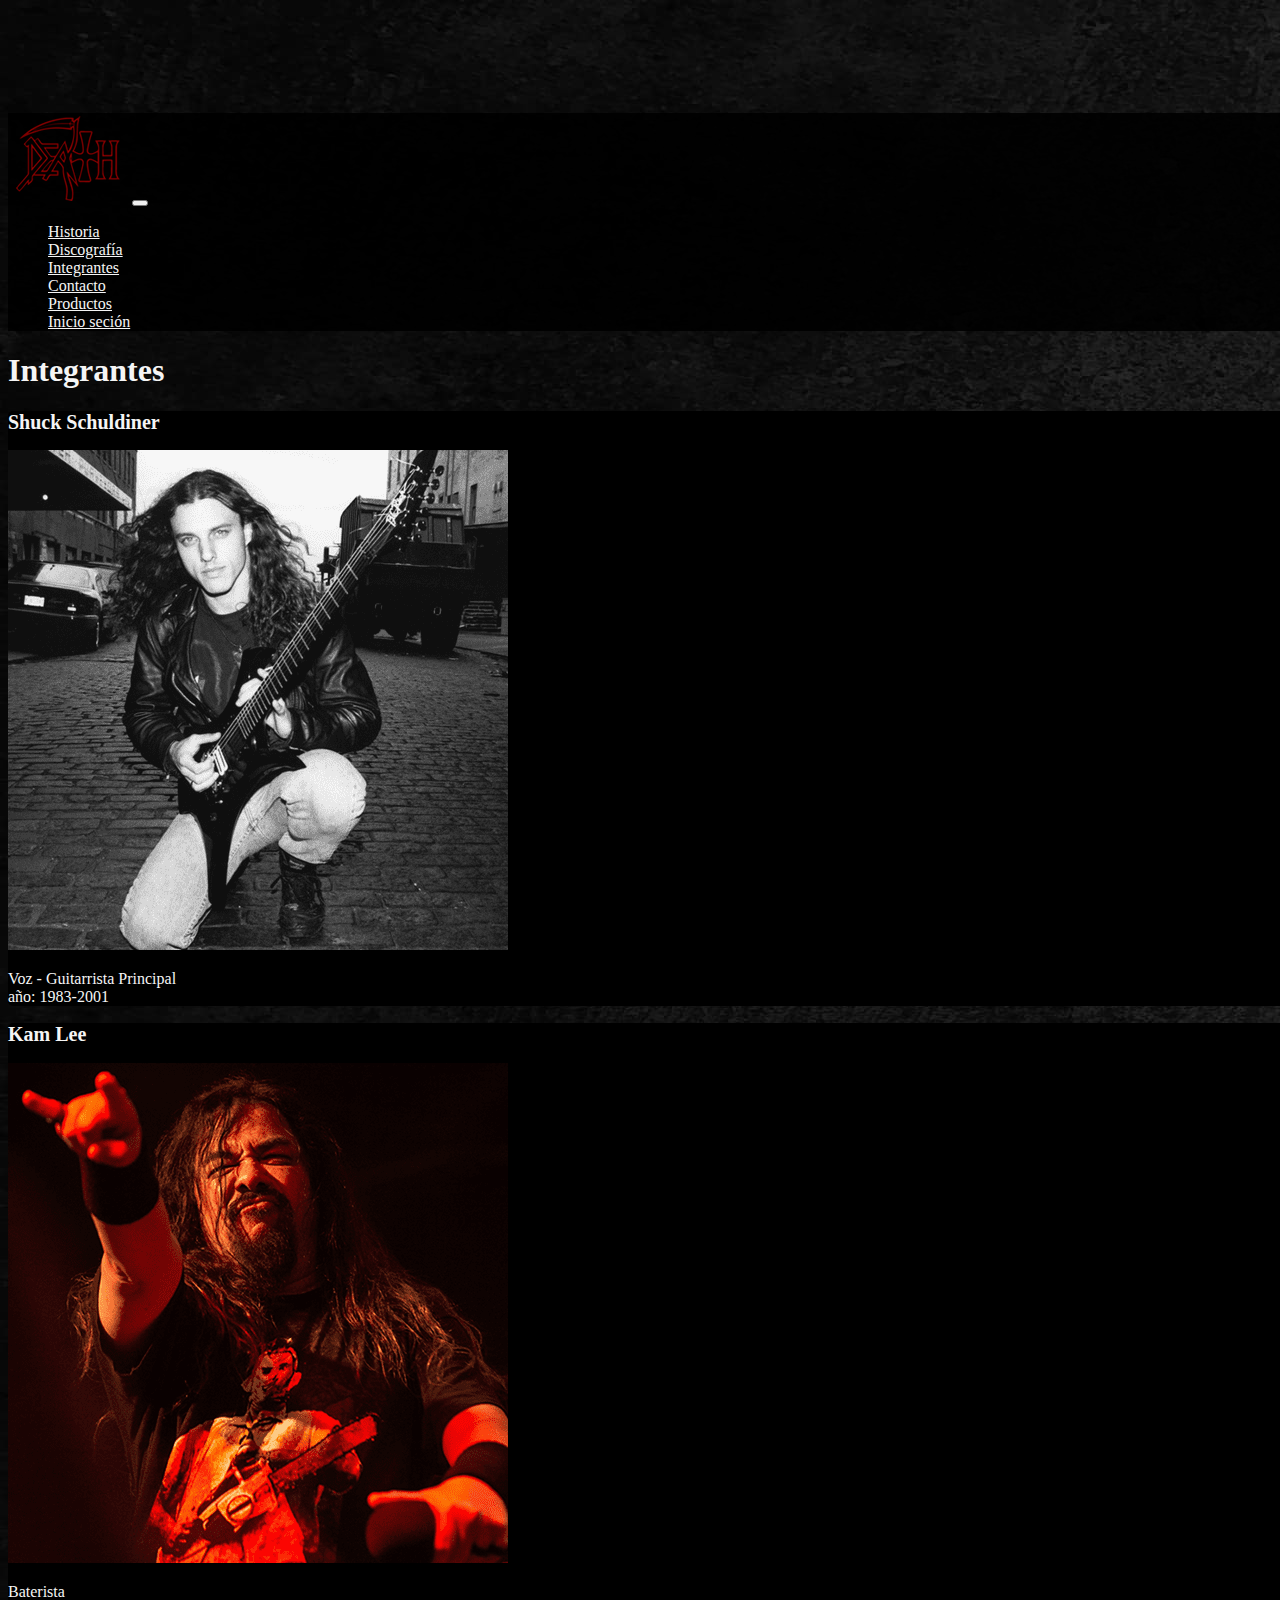
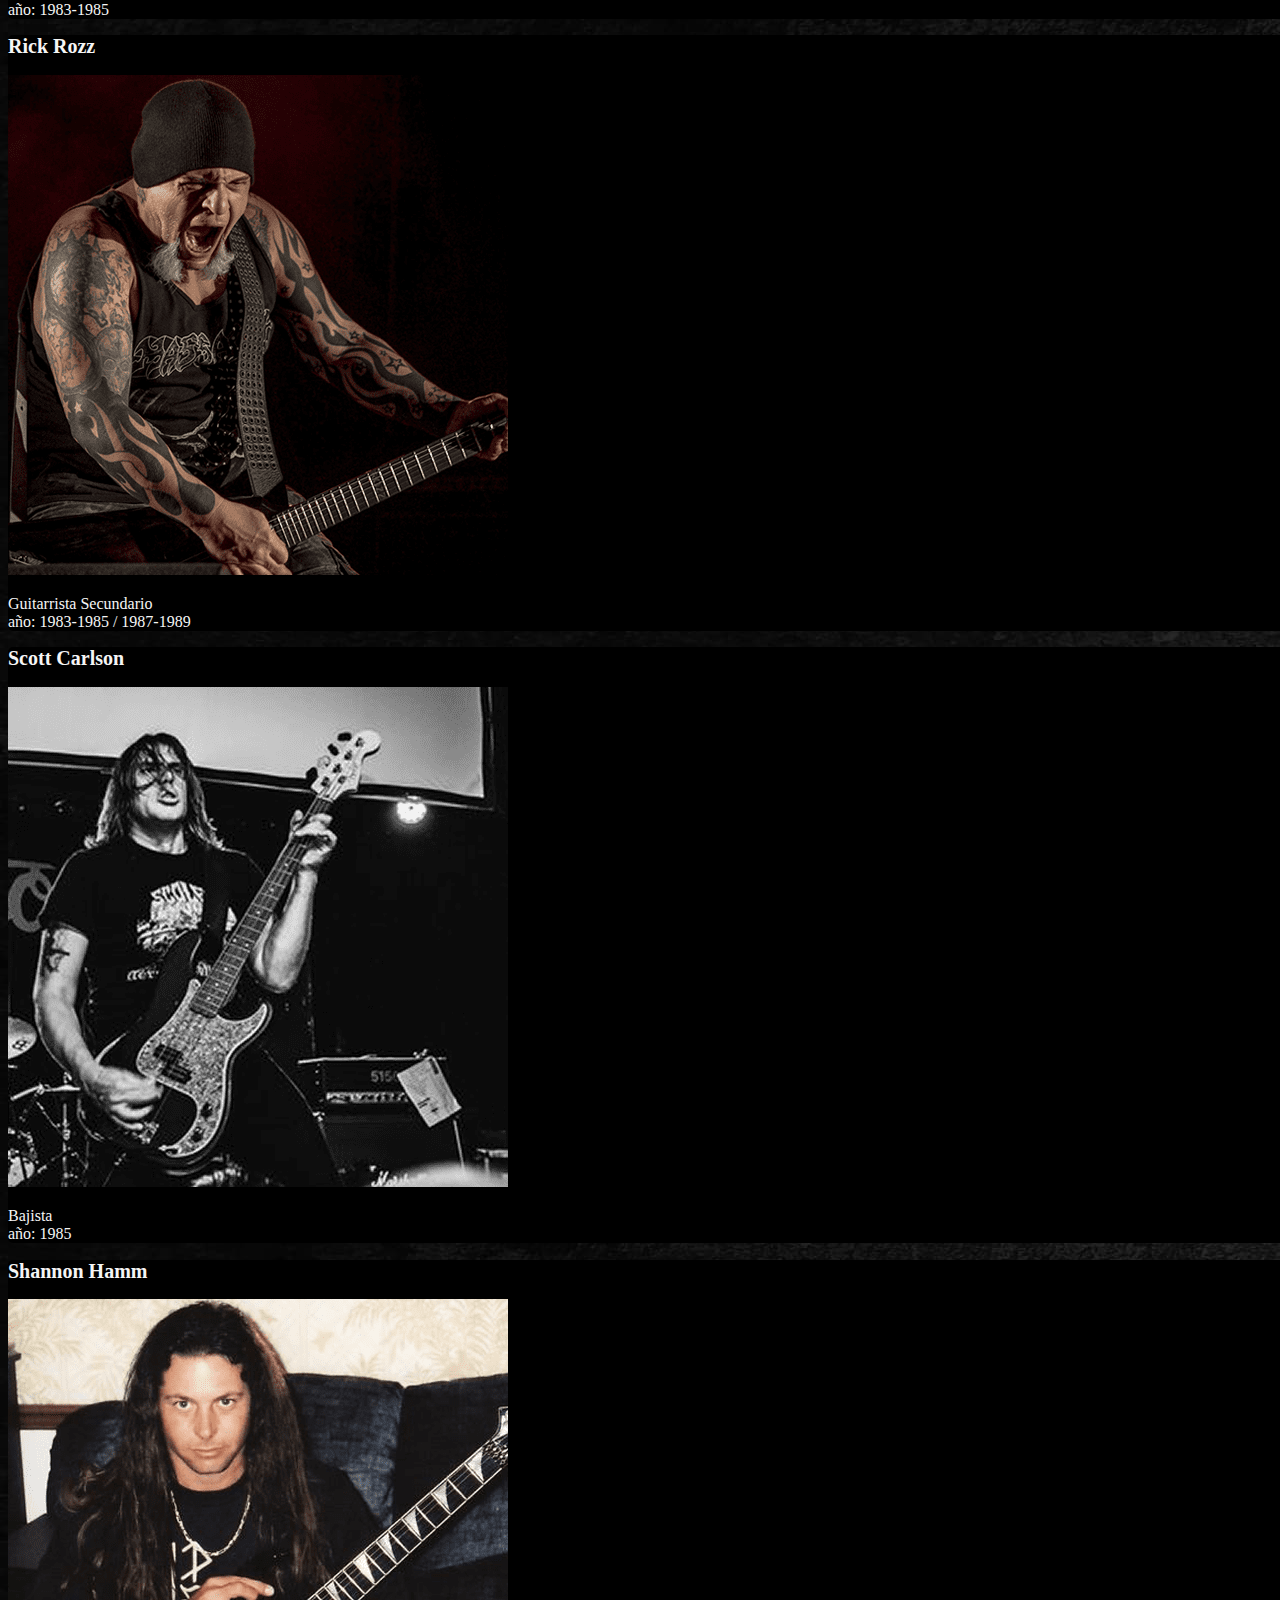
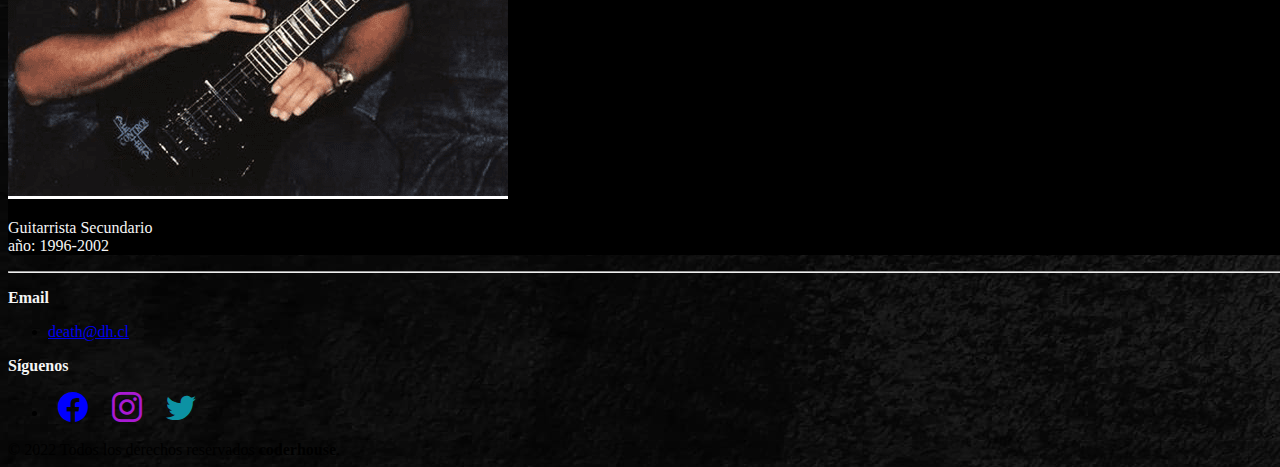
<file: integrantes.html>
<!doctype html>
<html lang="en">

<head>
    <meta charset="utf-8">
    <meta name="viewport" content="width=device-width, initial-scale=1">
    <meta name="Copyright" content="Diseñada para proyecto de CoderHouse">
    <meta name="author" content="Eduardo Diaz">
    <meta name="audience" content="All">
    <meta name="description"
        content="Integrantes mas conocidos de la banda Death Shuck Schuldiner, Kam Lee, Rick Rozz, Scott Carlson, Shannon Hamm.">
    <meta name="robots" content="index, All, follow">


    <title>Integrantes de la banda Death</title>
    <link href="https://cdn.jsdelivr.net/npm/bootstrap@5.2.1/dist/css/bootstrap.min.css" rel="stylesheet"
        integrity="sha384-iYQeCzEYFbKjA/T2uDLTpkwGzCiq6soy8tYaI1GyVh/UjpbCx/TYkiZhlZB6+fzT" crossorigin="anonymous">
    <link rel="stylesheet" href="https://cdnjs.cloudflare.com/ajax/libs/animate.css/4.1.1/animate.min.css" />
    <link rel="stylesheet" href="https://cdn.jsdelivr.net/npm/bootstrap-icons@1.9.1/font/bootstrap-icons.css">
    <link rel="icon" type="image/jpg" href="favicon.ico">
    <link rel="stylesheet" href="css/estilo.css">
</head>

<body>

    <header>
        <!-- menu -->
        <nav class="navbar fixed-top navbar-expand-lg">
            <div class="container">

                <a class="animate__animated animate__zoomInUp animate__delay-0.6s" href="index.html"><img
                        src="logo/logo.png" alt=""></a>
                <button class="navbar-toggler navbar-dark bg-dark" type="button" data-bs-toggle="collapse"
                    data-bs-target="#navbarNav" aria-controls="navbarNav" aria-expanded="false"
                    aria-label="Toggle navigation">
                    <span class="navbar-toggler-icon"></span>
                </button>
                <div class="collapse navbar-collapse justify-content-end" id="navbarNav">
                    <ul class="navbar-nav">
                        <li class="nav-item">
                            <a class="nav-link" href="historia.html">Historia</a>
                        </li>
                        <li class="nav-item">
                            <a class="nav-link" href="discografia.html">Discografía</a>
                        </li>
                        <li class="nav-item">
                            <a class="nav-link" href="integrantes.html">Integrantes</a>
                        </li>
                        <li class="nav-item">
                            <a class="nav-link" href="contacto.html">Contacto</a>
                        </li>
                        <li class="nav-item">
                            <a class="nav-link" href="productos.html">Productos</a>
                        </li>
                        <li class="nav-item">
                            <a class="nav-link" href="sesion.html">Inicio seción</a>
                        </li>
                    </ul>
                </div>
            </div>
        </nav>
        <!-- menu -->

    </header>
    <main class="container">

        <h1 class="text-center mt-3 mb-5">Integrantes</h1>

        <div class="row row-cols-1 row-cols-md-3 g-4">
            <div class="col">
                <div class="card border-0">

                    <div class="card-body">
                        <h2 class="card-title pb-3">Shuck Schuldiner</h2>
                        <img src="integrantes/chuck-schuldiner.fw.png" class="card-img-top pb-3" alt="imagen de integrante Shuck Schuldiner">
                        <p class="card-text">Voz - Guitarrista Principal<br>año: 1983-2001</p>
                    </div>
                </div>

            </div>
            <div class="col">
                <div class="card border-0">

                    <div class="card-body">
                        <h2 class="card-title pb-3">Kam Lee</h2>
                        <img src="integrantes/kam-lee.fw.png" class="card-img-top pb-3" alt="imagen de integrante Kam Lee">
                        <p class="card-text">Baterista<br>año: 1983-1985</p>
                    </div>
                </div>

            </div>
            <div class="col">
                <div class="card border-0">

                    <div class="card-body">
                        <h2 class="card-title pb-3">Rick Rozz</h2>
                        <img src="integrantes/rick-rozz.fw.png" class="card-img-top pb-3" alt="imagen de integrante Rick Rozz">
                        <p class="card-text">Guitarrista Secundario<br>año: 1983-1985 / 1987-1989</p>
                    </div>
                </div>

            </div>
            <div class="col">
                <div class="card border-0">

                    <div class="card-body">
                        <h2 class="card-title pb-3">Scott Carlson</h2>
                        <img src="integrantes/scott-carlson.fw.png" class="card-img-top pb-3" alt="imagen de integrante Scott Carlson">
                        <p class="card-text">Bajista<br>año: 1985</p>
                    </div>
                </div>

            </div>
            <div class="col">
                <div class="card border-0">

                    <div class="card-body">
                        <h2 class="card-title pb-3">Shannon Hamm</h2>
                        <img src="integrantes/shannon-hamm.png" class="card-img-top pb-3" alt="imagen de integrante Shannon Hamm">
                        <p class="card-text">Guitarrista Secundario<br>año: 1996-2002</p>
                    </div>
                </div>

            </div>
        </div>


        <!-- Footer -->
        <footer class=" text-center text-white mt-5" style="background-color:#16161600;">
            <!-- Grid container -->
            <div class="container p-4">
                <hr>

                <section class="">
                    <!--Grid row-->
                    <div class="row">
                        <!--Grid column-->
                        <div class="col-lg-6 col-md-6 mb-4 mb-md-0">
                            <h3 class="text-uppercase">Email</h3>
                            <ul class="list-unstyled mb-0">
                                <li>
                                    <a href="mailto:death@dh.cl">death@dh.cl</a>
                                </li>
                            </ul>
                        </div>
                        <!--Grid column-->

                        <!--Grid column-->
                        <div class="col-lg-6 col-md-6 mb-4 mb-md-0">
                            <h3 class="text-uppercase">Síguenos</h3>

                            <ul class="list-unstyled mb-0">
                                <li>
                                    <a href="https://www.facebook.com" class="text-white"
                                        aria-label="ir al link de facebook"><i class="bi bi-facebook"></i></a>
                                    <a href="https://www.instagram.com" class="text-white"
                                        aria-label="ir al link de instagram"><i class="bi bi-instagram"></i></a>
                                    <a href="https://twitter.com" class="text-white"
                                        aria-label="ir a la link de twitter"><i class="bi bi-twitter"></i></a>
                                </li>
                            </ul>
                        </div>
                        <!--Grid column-->
                    </div>
                    <!--Grid row-->
                </section>
            </div>
            <!-- Grid container -->

            <!-- Copyright -->
            <div class="text-center p-3" style="background-color: rgba(5, 5, 5, 0.2)">
                © 2022 Todos los derechos reservados <b>coderhouse</b>.

            </div>
            <!-- Copyright -->

        </footer>
        <!-- Footer -->

    </main>

    <script src="https://cdn.jsdelivr.net/npm/bootstrap@5.2.1/dist/js/bootstrap.bundle.min.js"
        integrity="sha384-u1OknCvxWvY5kfmNBILK2hRnQC3Pr17a+RTT6rIHI7NnikvbZlHgTPOOmMi466C8"
        crossorigin="anonymous"></script>
</body>

</html>
</file>
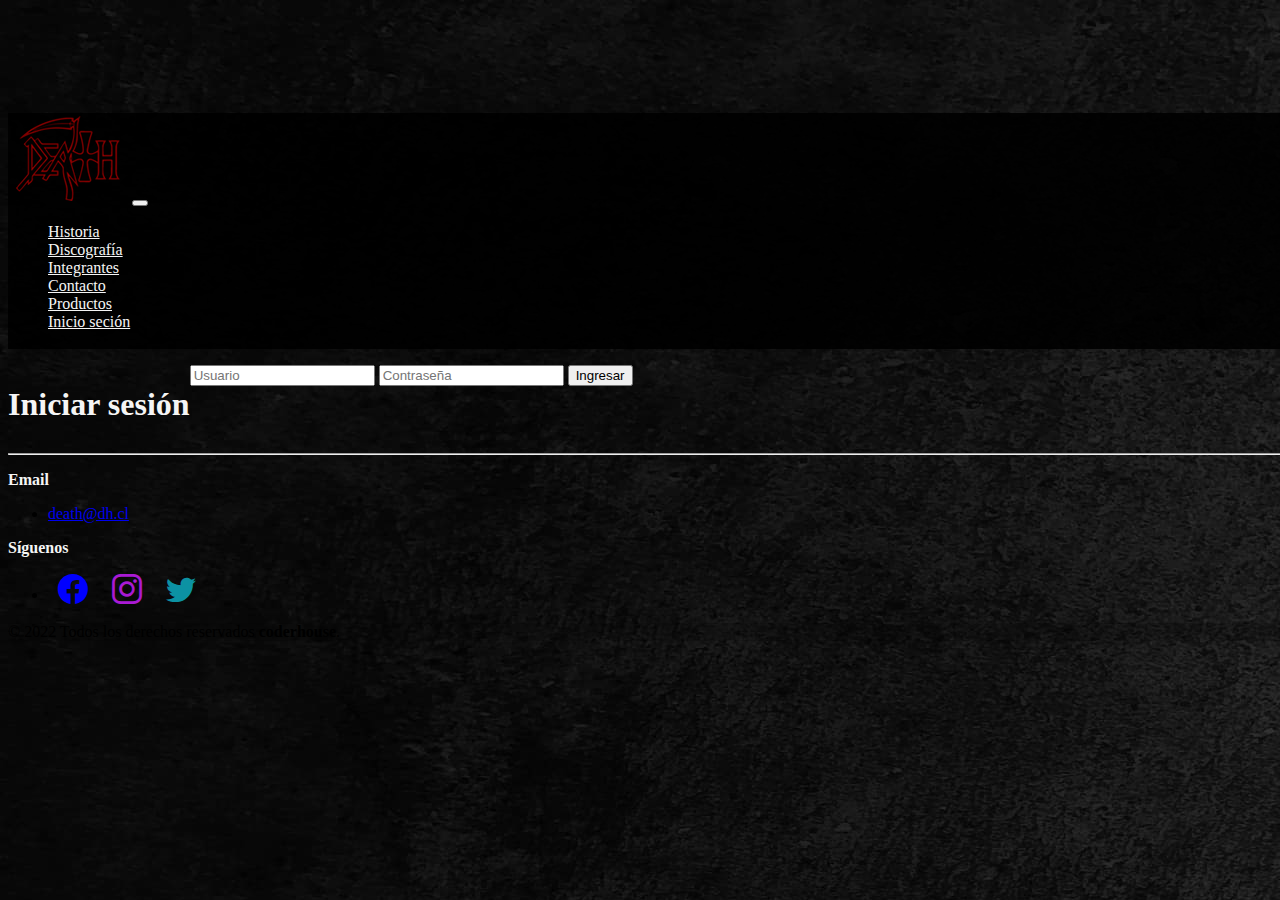
<file: sesion.html>
<!doctype html>
<html lang="en">

<head>
    <meta charset="utf-8">
    <meta name="viewport" content="width=device-width, initial-scale=1">
    <meta name="Copyright" content="Diseñada para proyecto de CoderHouse">
    <meta name="author" content="Eduardo Diaz">
    <meta name="audience" content="All">
    <meta name="description"
        content="Death fue una banda estadounidense de death metal, subgénero el cual ellos mismos crearon. Fundada en 1983 por Chuck Schuldiner (guitarra, voz, compositor).">
    <meta name="robots" content="index, All, follow">


    <title>Contacto banda Death</title>
    <link href="https://cdn.jsdelivr.net/npm/bootstrap@5.2.1/dist/css/bootstrap.min.css" rel="stylesheet"
        integrity="sha384-iYQeCzEYFbKjA/T2uDLTpkwGzCiq6soy8tYaI1GyVh/UjpbCx/TYkiZhlZB6+fzT" crossorigin="anonymous">
    <link rel="stylesheet" href="https://cdnjs.cloudflare.com/ajax/libs/animate.css/4.1.1/animate.min.css" />
    <link rel="stylesheet" href="https://cdn.jsdelivr.net/npm/bootstrap-icons@1.9.1/font/bootstrap-icons.css">
    <link rel="icon" type="image/jpg" href="favicon.ico">
    <link rel="stylesheet" href="css/estilo.css">
</head>

<body>

    <header>
        <!-- menu -->
        <nav class="navbar fixed-top navbar-expand-lg ">
            <div class="container">

                <a class="animate__animated animate__zoomInUp animate__delay-0.6s" href="index.html"><img
                        src="logo/logo.png" alt=""></a>
                <button class="navbar-toggler navbar-dark bg-dark" type="button" data-bs-toggle="collapse"
                    data-bs-target="#navbarNav" aria-controls="navbarNav" aria-expanded="false"
                    aria-label="Toggle navigation">
                    <span class="navbar-toggler-icon"></span>
                </button>
                <div class="collapse navbar-collapse justify-content-end" id="navbarNav">
                    <ul class="navbar-nav">
                        <li class="nav-item">
                            <a class="nav-link" href="historia.html">Historia</a>
                        </li>
                        <li class="nav-item">
                            <a class="nav-link" href="discografia.html">Discografía</a>
                        </li>
                        <li class="nav-item">
                            <a class="nav-link" href="integrantes.html">Integrantes</a>
                        </li>
                        <li class="nav-item">
                            <a class="nav-link" href="contacto.html">Contacto</a>
                        </li>
                        <li class="nav-item">
                            <a class="nav-link" href="productos.html">Productos</a>
                        </li>
                        <li class="nav-item">
                            <a class="nav-link" id="boton-inicio" href="sesion.html">Inicio seción</a>
                        </li>
                        <li class="nav-item">
                            <a class="nav-link" id="logout">Cerrar Sesión</a>
                        </li>
                    </ul>
                </div>
            </div>
        </nav>
        <!-- menu -->

    </header>
    <main class="container">

        <div class="container-login">
            <h1 class="text-center mt-3 mb-5">Iniciar sesión</h1>

            <form id="login">
                <label>
                    <input type="text" placeholder="Usuario" id="input-user">
                </label>
                <label>
                    <input type="text" placeholder="Contraseña" id="input-pass">
                </label>
                <label>
                    <input type="submit" value="Ingresar">
                </label>

                <p id="logint">
                    *Usuario o contraseña incorecta.
                </p>

            </form>

        </div>

        <!-- Footer -->
        <footer class=" text-center text-white mt-5" style="background-color:#16161600;">
            <!-- Grid container -->
            <div class="container p-4">
                <hr>

                <section class="">
                    <!--Grid row-->
                    <div class="row">
                        <!--Grid column-->
                        <div class="col-lg-6 col-md-6 mb-4 mb-md-0">
                            <h3 class="text-uppercase">Email</h3>
                            <ul class="list-unstyled mb-0">
                                <li>
                                    <a href="mailto:death@dh.cl">death@dh.cl</a>
                                </li>
                            </ul>
                        </div>
                        <!--Grid column-->

                        <!--Grid column-->
                        <div class="col-lg-6 col-md-6 mb-4 mb-md-0">
                            <h3 class="text-uppercase">Síguenos</h3>

                            <ul class="list-unstyled mb-0">
                                <li>
                                    <a href="https://www.facebook.com" class="text-white"
                                        aria-label="ir al link de facebook"><i class="bi bi-facebook"></i></a>
                                    <a href="https://www.instagram.com" class="text-white"
                                        aria-label="ir al link de instagram"><i class="bi bi-instagram"></i></a>
                                    <a href="https://twitter.com" class="text-white"
                                        aria-label="ir a la link de twitter"><i class="bi bi-twitter"></i></a>
                                </li>
                            </ul>
                        </div>
                        <!--Grid column-->
                    </div>
                    <!--Grid row-->
                </section>
            </div>
            <!-- Grid container -->

            <!-- Copyright -->
            <div class="text-center p-3" style="background-color: rgba(5, 5, 5, 0.2)">
                © 2022 Todos los derechos reservados <b>coderhouse</b>.

            </div>
            <!-- Copyright -->

        </footer>
        <!-- Footer -->

    </main>

    <script src="https://cdn.jsdelivr.net/npm/bootstrap@5.2.1/dist/js/bootstrap.bundle.min.js"
        integrity="sha384-u1OknCvxWvY5kfmNBILK2hRnQC3Pr17a+RTT6rIHI7NnikvbZlHgTPOOmMi466C8"
        crossorigin="anonymous"></script>

    <script src="sesion.js"></script>
</body>

</html>
</file>
<file: css/estilo.css>
/* line 11, ../proyecto/scss/estilo.scss */
body {
  background-image: url(../fondo.jpg);
  width: 100%;
  padding-top: 105px;
}

/* line 17, ../proyecto/scss/estilo.scss */
body p {
  color: whitesmoke;
}

/* line 21, ../proyecto/scss/estilo.scss */
body h1,
body h2,
body h3,
body h4,
body h5 {
  color: whitesmoke;
}

/* line 29, ../proyecto/scss/estilo.scss */
body h2 {
  font-size: 20px;
}

/* line 33, ../proyecto/scss/estilo.scss */
body h3 {
  font-size: 16px;
}

/* line 37, ../proyecto/scss/estilo.scss */
body .bi-volume-up {
  font-size: 30px;
  color: chartreuse;
}

/* line 43, ../proyecto/scss/estilo.scss */
body .col-form-label {
  color: whitesmoke;
  font-size: 20px;
}

/* line 50, ../proyecto/scss/estilo.scss */
.navbar {
  background-color: rgba(0, 0, 0, 0.897);
}

/* line 53, ../proyecto/scss/estilo.scss */
.navbar a {
  color: whitesmoke;
  transition: 0.5s;
}

/* line 59, ../proyecto/scss/estilo.scss */
.navbar a:hover {
  color: red;
}

/* line 68, ../proyecto/scss/estilo.scss */
.card-body {
  background-color: black;
  border-radius: 5px;
}

/* line 73, ../proyecto/scss/estilo.scss */
.card-body img {
  transition: 0.2s;
}

/* line 79, ../proyecto/scss/estilo.scss */
.card-body img:hover {
  transform: scale(1.1);
}

/* line 89, ../proyecto/scss/estilo.scss */
footer .bi-facebook {
  font-size: 30px;
  color: blue;
  margin: 10px;
}

/* line 95, ../proyecto/scss/estilo.scss */
footer .bi-instagram {
  font-size: 30px;
  color: #a91ad4;
  margin: 10px;
}

/* line 101, ../proyecto/scss/estilo.scss */
footer .bi-twitter {
  font-size: 30px;
  color: #0c92a3;
  margin: 10px;
}

/*# sourceMappingURL=estilo.css.map */

#logint {
  display: none;
}

#logout {
  display: none;
}
</file>
